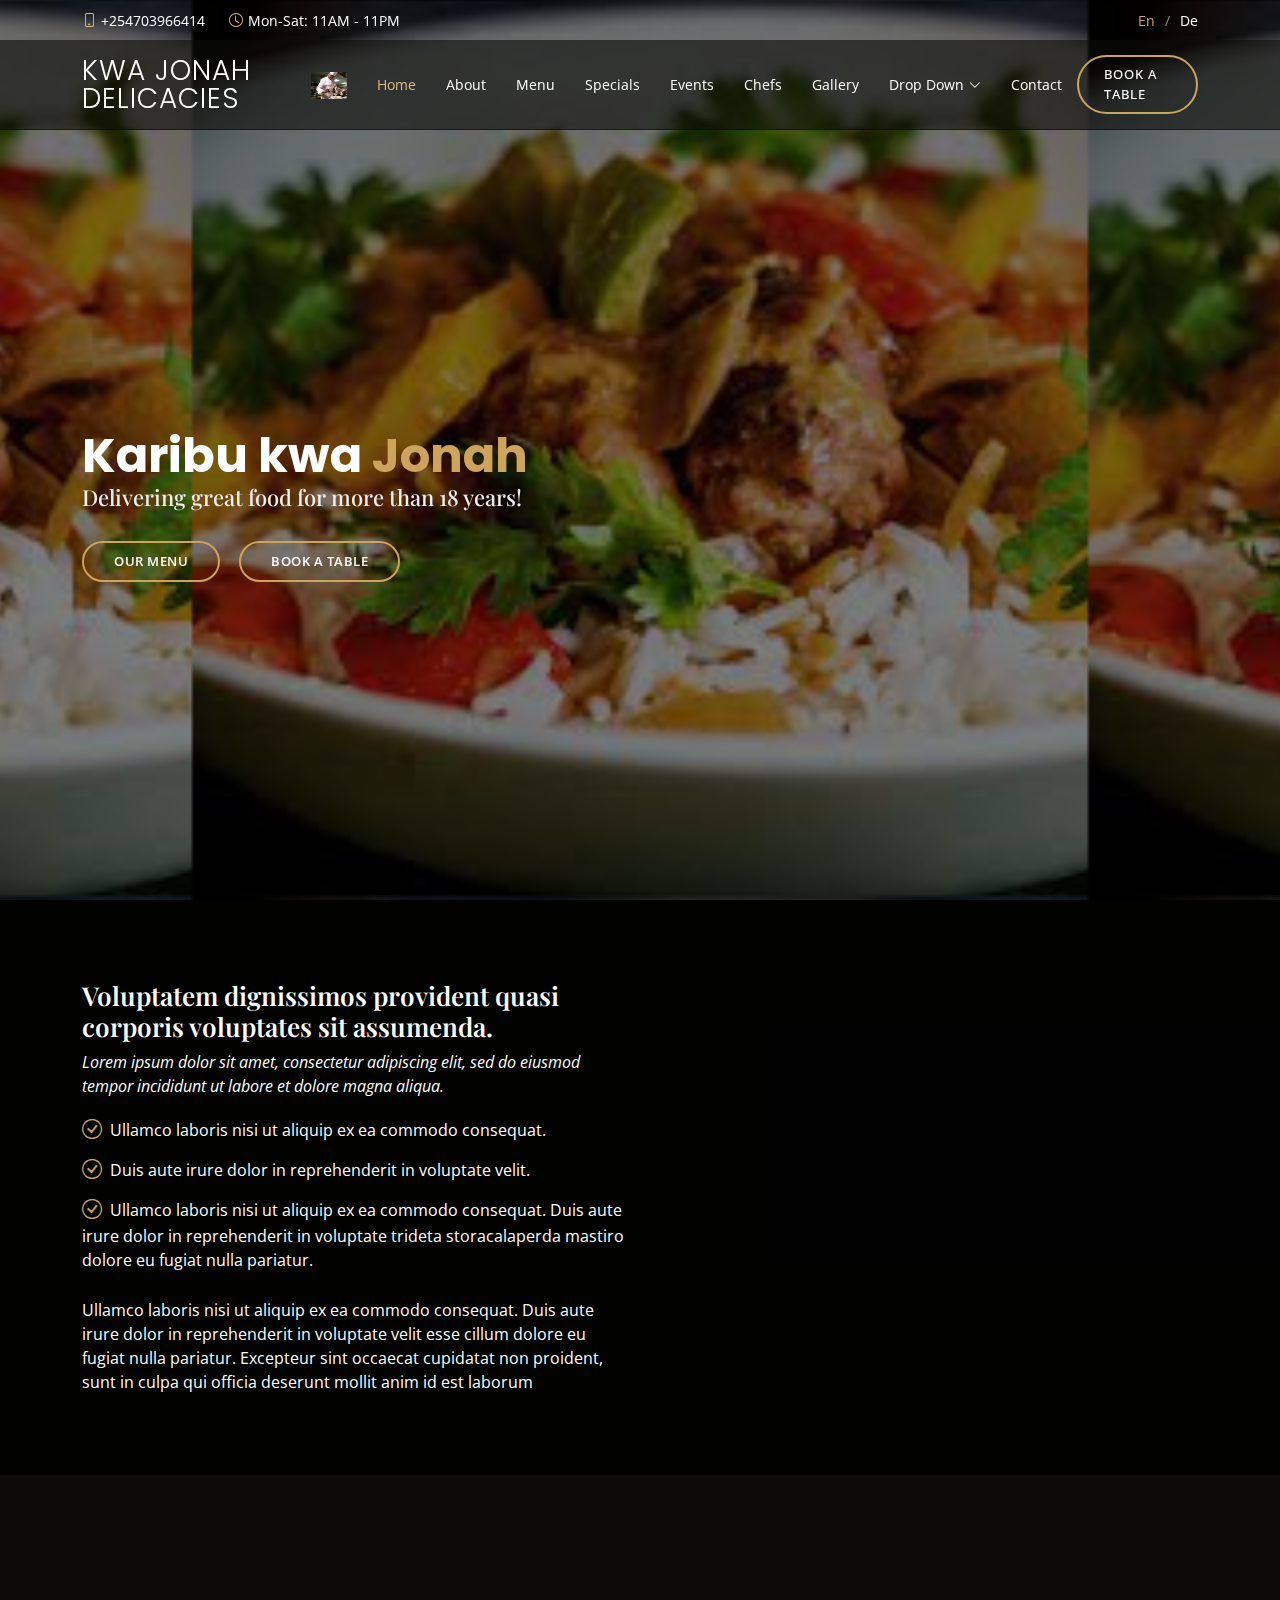
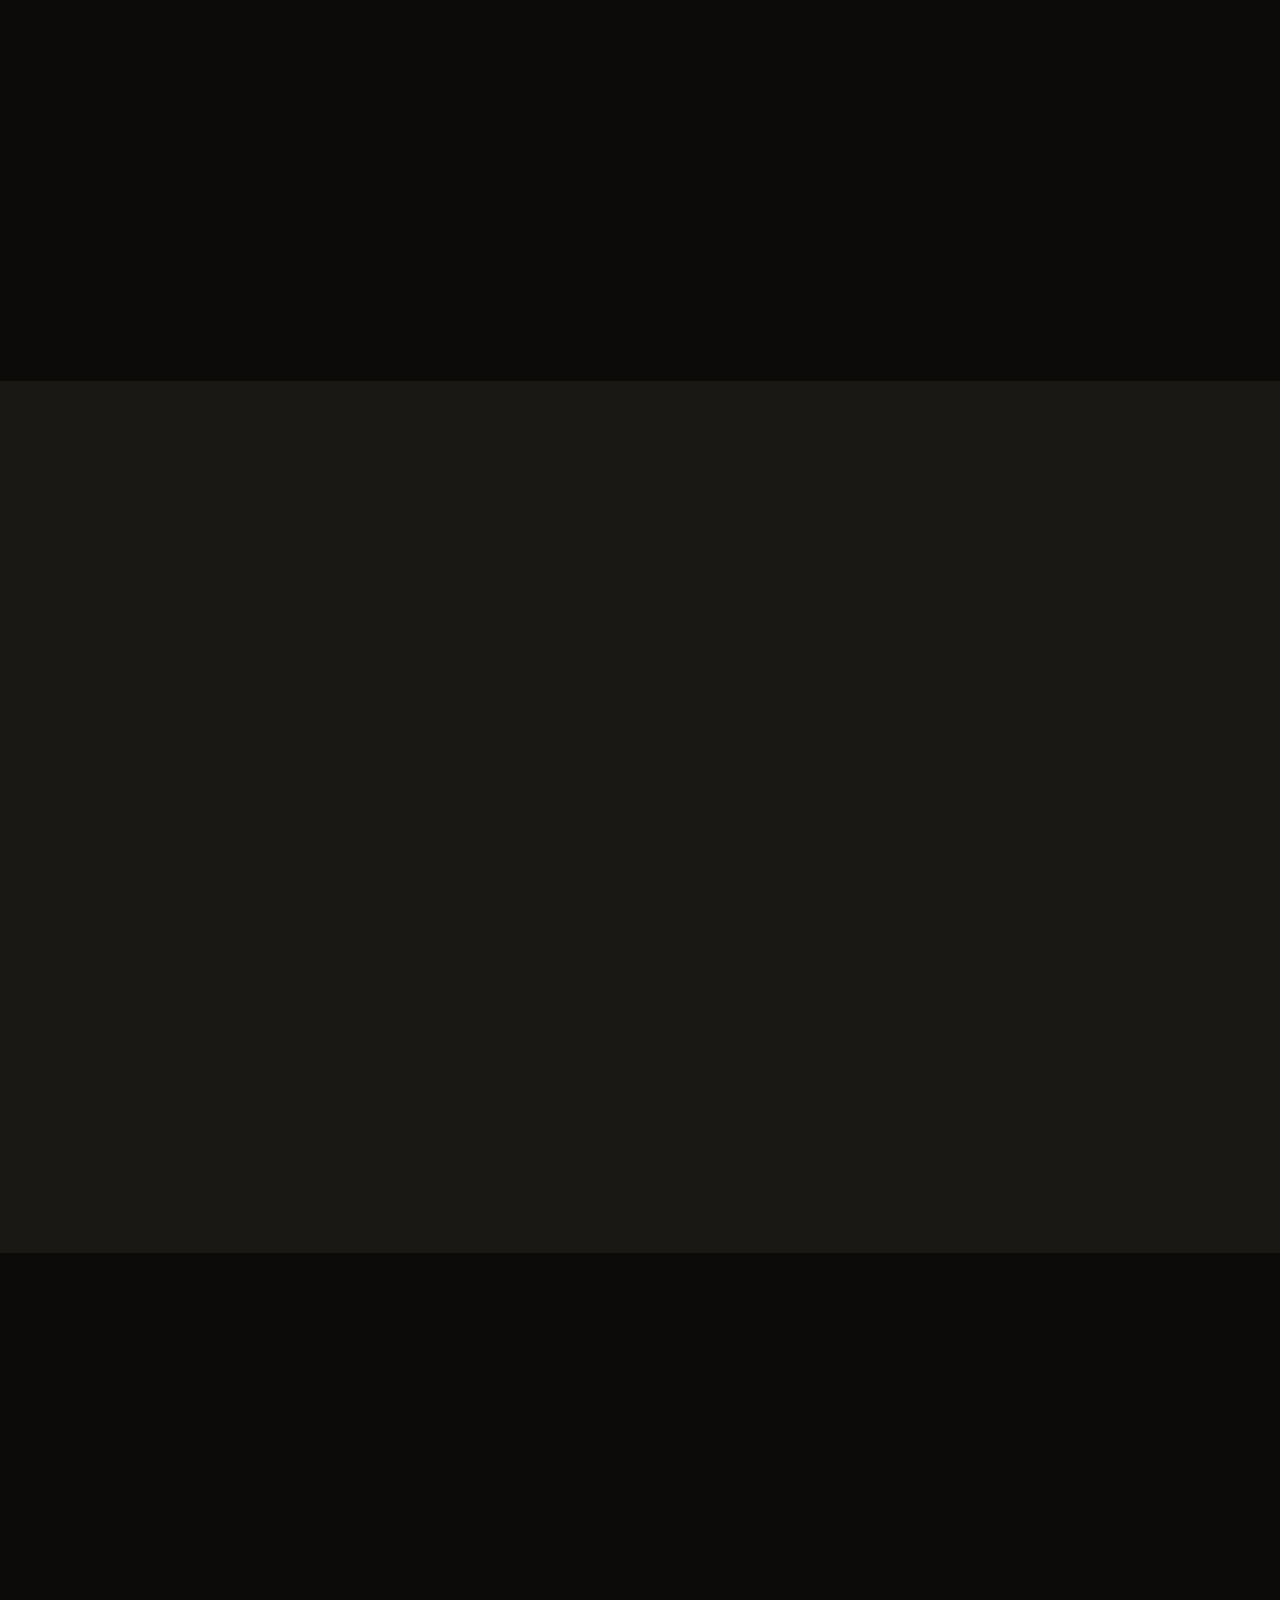
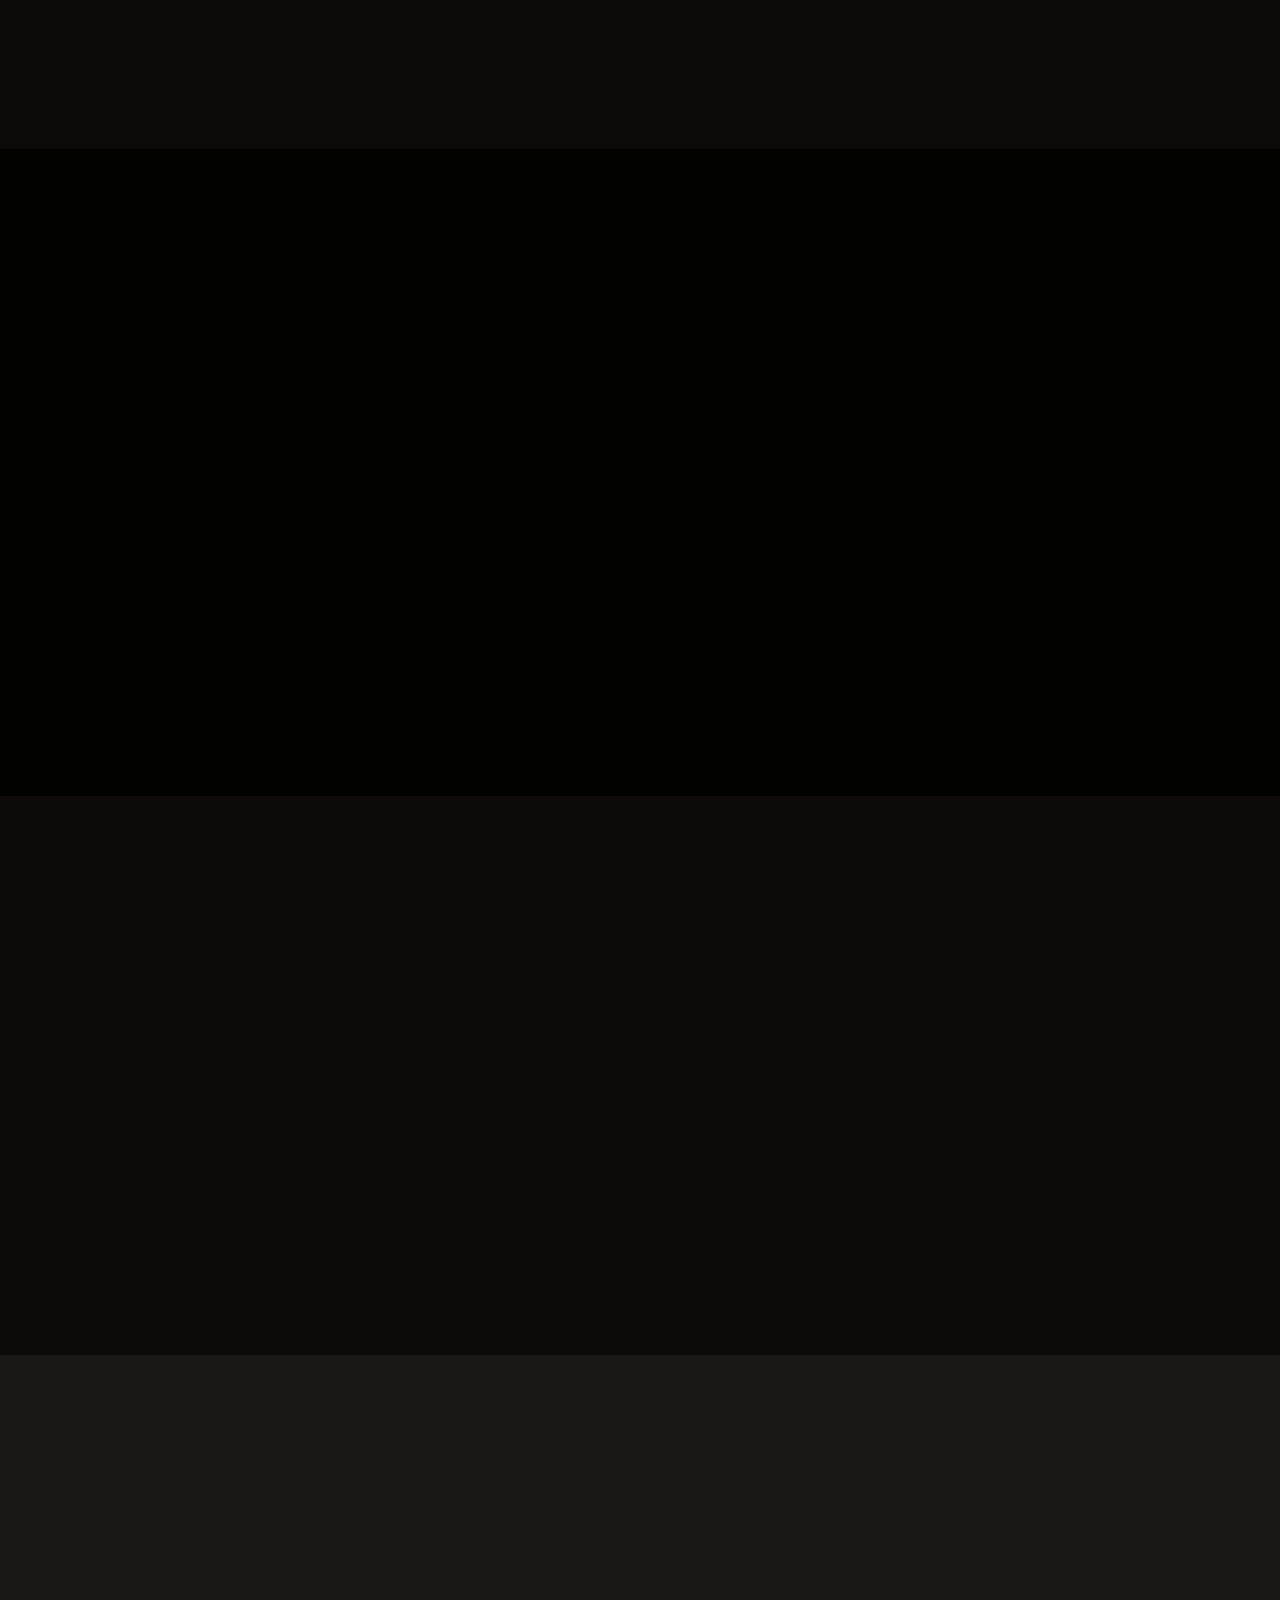
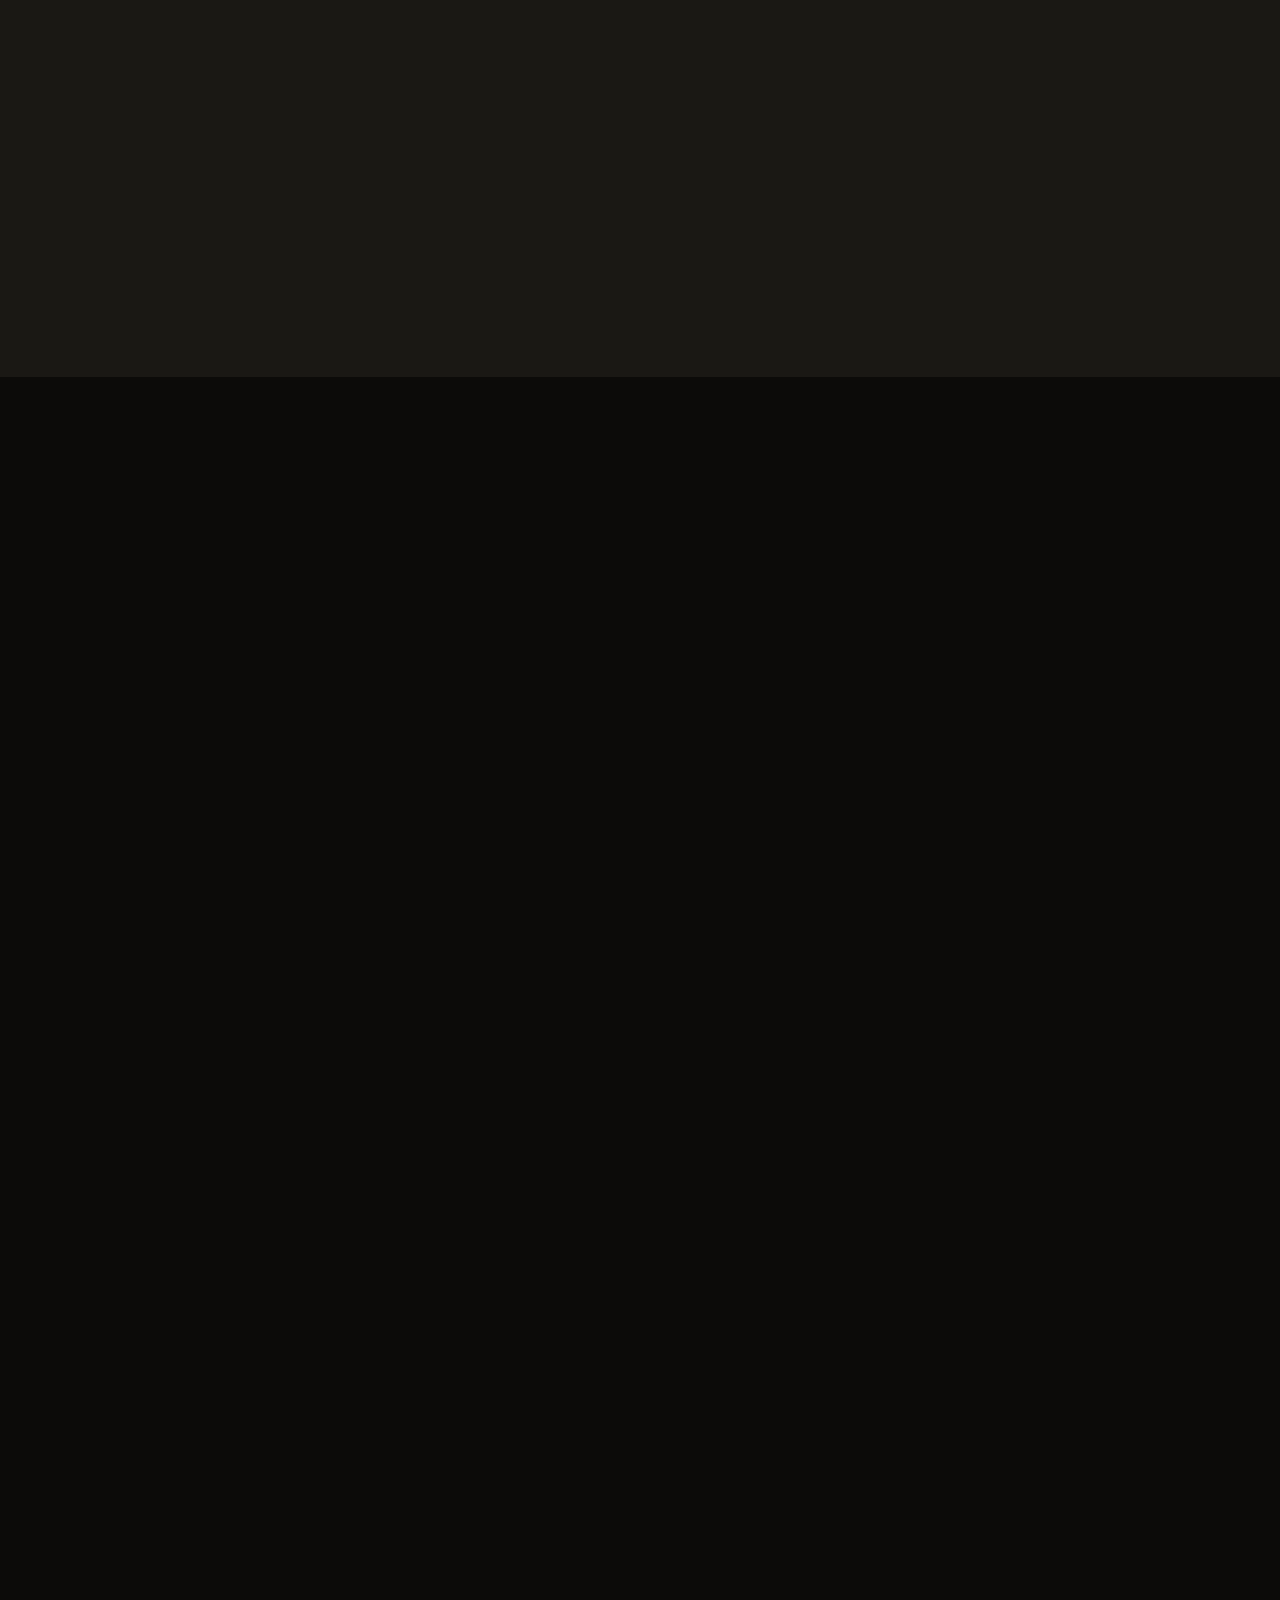
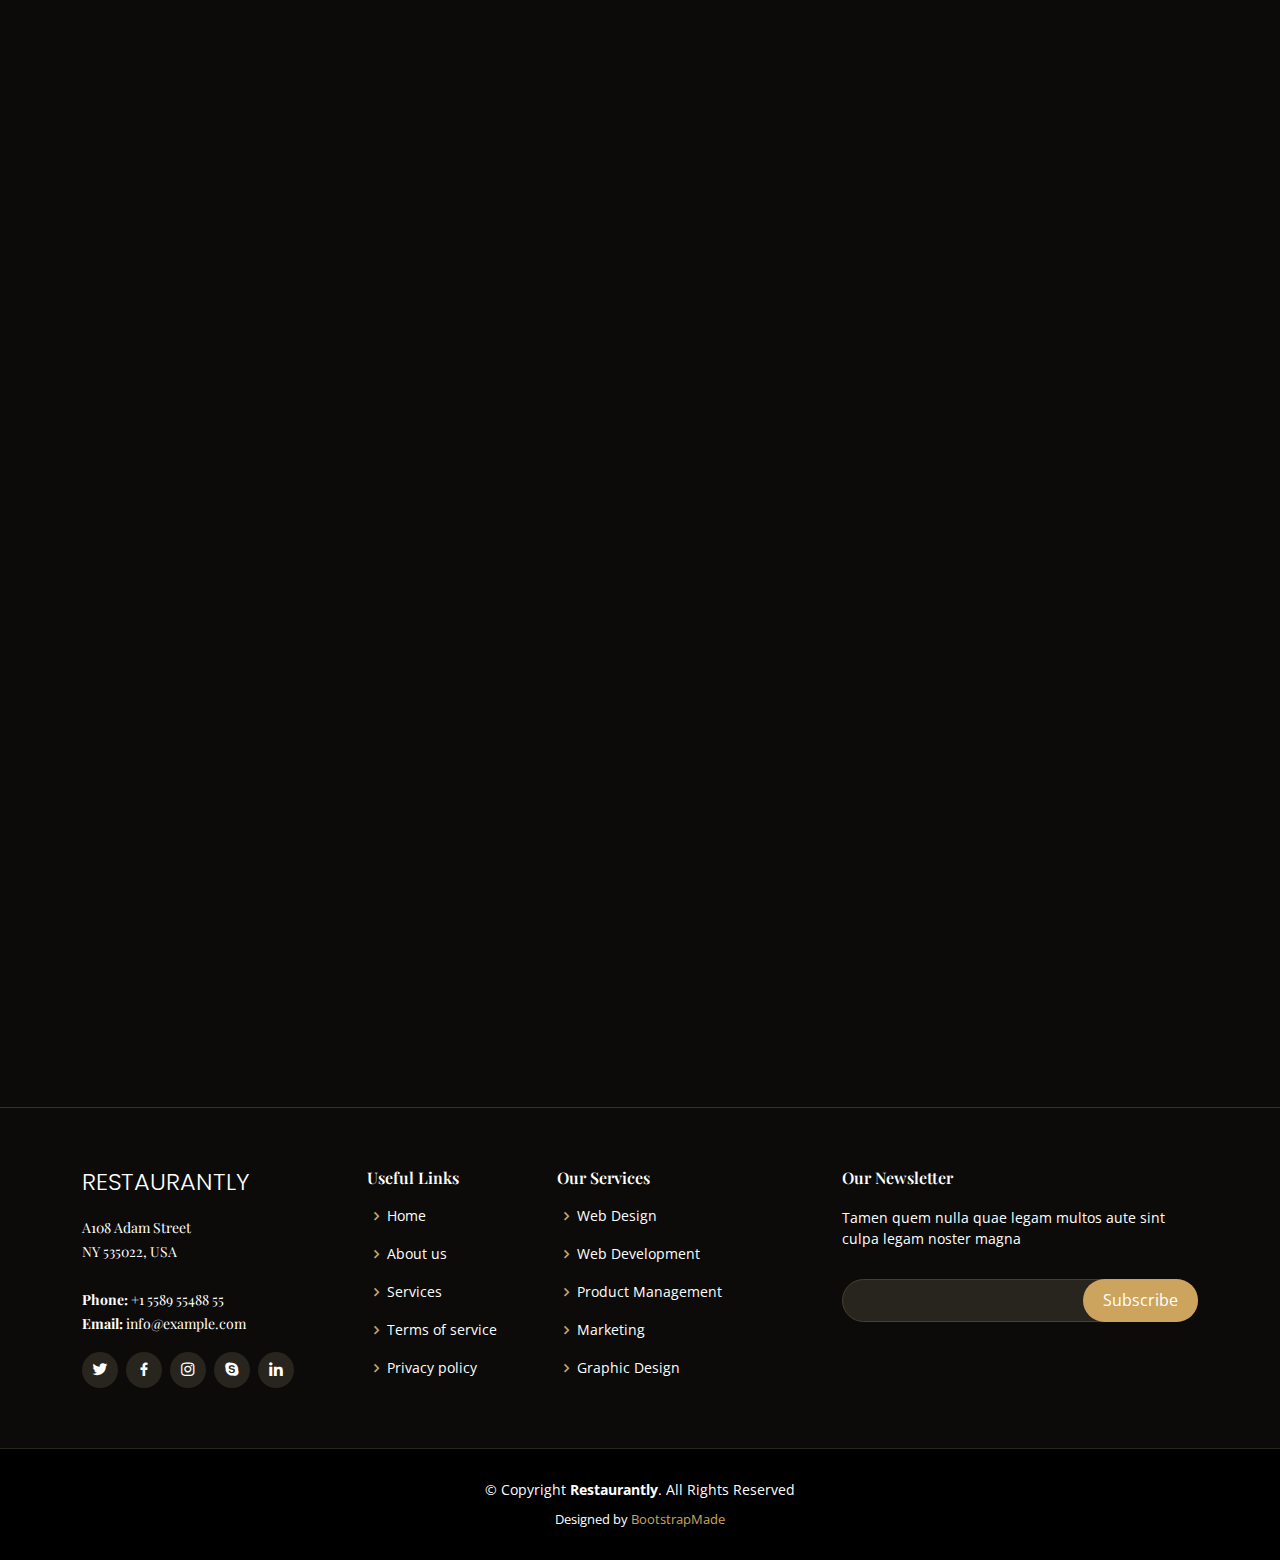
<file: template/index.html>
<!DOCTYPE html>
<html lang="en">

<head>
  <meta charset="utf-8">
  <meta content="width=device-width, initial-scale=1.0" name="viewport">

  <title>Kwa Jonah Delicacies</title>
  <meta content="" name="description">
  <meta content="" name="keywords">

  <!-- Favicons -->
  <link href="../Restaurantly/assets/img/favicon.png" rel="icon">
  <link href="../Restaurantly/assets/img/apple-touch-icon.png" rel="apple-touch-icon">

  <!-- Google Fonts -->
  <link href="https://fonts.googleapis.com/css?family=Open+Sans:300,300i,400,400i,600,600i,700,700i|Playfair+Display:ital,wght@0,400;0,500;0,600;0,700;1,400;1,500;1,600;1,700|Poppins:300,300i,400,400i,500,500i,600,600i,700,700i" rel="stylesheet">

  <!-- Vendor CSS Files -->
  <link href="../Restaurantly/assets/vendor/animate.css/animate.min.css" rel="stylesheet">
  <link href="../Restaurantly/assets/vendor/aos/aos.css" rel="stylesheet">
  <link href="../Restaurantly/assets/vendor/bootstrap/css/bootstrap.min.css" rel="stylesheet">
  <link href="../Restaurantly/assets/vendor/bootstrap-icons/bootstrap-icons.css" rel="stylesheet">
  <link href="../Restaurantly/assets/vendor/boxicons/css/boxicons.min.css" rel="stylesheet">
  <link href="../Restaurantly/assets/vendor/glightbox/css/glightbox.min.css" rel="stylesheet">
  <link href="../Restaurantly/assets/vendor/swiper/swiper-bundle.min.css" rel="stylesheet">

  <!-- Template Main CSS File -->
  <link href="../Restaurantly/assets/css/style.css" rel="stylesheet">

  <!-- =======================================================
  * Template Name: Restaurantly
  * Updated: Jun 15 2023 with Bootstrap v5.3.0
  * Template URL: https://bootstrapmade.com/restaurantly-restaurant-template/
  * Author: BootstrapMade.com
  * License: https://bootstrapmade.com/license/
  ======================================================== -->
</head>

<body>

  <!-- ======= Top Bar ======= -->
  <div id="topbar" class="d-flex align-items-center fixed-top">
    <div class="container d-flex justify-content-center justify-content-md-between">

      <div class="contact-info d-flex align-items-center">
        <i class="bi bi-phone d-flex align-items-center"><span>+254703966414</span></i>
        <i class="bi bi-clock d-flex align-items-center ms-4"><span> Mon-Sat: 11AM - 11PM</span></i>
      </div>

      <div class="languages d-none d-md-flex align-items-center">
        <ul>
          <li>En</li>
          <li><a href="#">De</a></li>
        </ul>
      </div>
    </div>
  </div>

  <!-- ======= Header ======= -->
  <header id="header" class="fixed-top d-flex align-items-cente">
    <div class="container-fluid container-xl d-flex align-items-center justify-content-lg-between">

      <h1 class="logo me-auto me-lg-0"><a href="index.html">Kwa Jonah Delicacies</a></h1>
      <!-- Uncomment below if you prefer to use an image logo -->
       <a href="index.html" class="logo me-auto me-lg-0"><img src="../Restaurantly/assets/img/chef-img1.jpg" alt="" class="img-fluid"></a>

      <nav id="navbar" class="navbar order-last order-lg-0">
        <ul>
          <li><a class="nav-link scrollto active" href="#hero">Home</a></li>
          <li><a class="nav-link scrollto" href="#about">About</a></li>
          <li><a class="nav-link scrollto" href="#menu">Menu</a></li>
          <li><a class="nav-link scrollto" href="#specials">Specials</a></li>
          <li><a class="nav-link scrollto" href="#events">Events</a></li>
          <li><a class="nav-link scrollto" href="#chefs">Chefs</a></li>
          <li><a class="nav-link scrollto" href="#gallery">Gallery</a></li>
          <li class="dropdown"><a href="#"><span>Drop Down</span> <i class="bi bi-chevron-down"></i></a>
            <ul>
              <li><a href="#">Drop Down 1</a></li>
              <li class="dropdown"><a href="#"><span>Deep Drop Down</span> <i class="bi bi-chevron-right"></i></a>
                <ul>
                  <li><a href="#">Deep Drop Down 1</a></li>
                  <li><a href="#">Deep Drop Down 2</a></li>
                  <li><a href="#">Deep Drop Down 3</a></li>
                  <li><a href="#">Deep Drop Down 4</a></li>
                  <li><a href="#">Deep Drop Down 5</a></li>
                </ul>
              </li>
              <li><a href="#">Drop Down 2</a></li>
              <li><a href="#">Drop Down 3</a></li>
              <li><a href="#">Drop Down 4</a></li>
            </ul>
          </li>
          <li><a class="nav-link scrollto" href="#contact">Contact</a></li>
        </ul>
        <i class="bi bi-list mobile-nav-toggle"></i>
      </nav><!-- .navbar -->
      <a href="#book-a-table" class="book-a-table-btn scrollto d-none d-lg-flex">Book a table</a>

    </div>
  </header><!-- End Header -->

  <!-- ======= Hero Section ======= -->
  <section id="hero" class="d-flex align-items-center">
    <div class="container position-relative text-center text-lg-start" data-aos="zoom-in" data-aos-delay="100">
      <div class="row">
        <div class="col-lg-8">
          <h1>Karibu kwa  <span>Jonah</span></h1><h2>Delivering great food for more than 18 years!</h2>

          <div class="btns">
            <a href="#menu" class="btn-menu animated fadeInUp scrollto">Our Menu</a>
            <a href="#book-a-table" class="btn-book animated fadeInUp scrollto">Book a Table</a>
          </div>
        </div>
        <div class="col-lg-4 d-flex align-items-center justify-content-center position-relative" data-aos="zoom-in" data-aos-delay="200">
          <a href= class="glightbox play-btn"></a>
        </div>

      </div>
    </div>
  </section><!-- End Hero -->

  <main id="main">

    <!-- ======= About Section ======= -->
    <section id="about" class="about">
      <div class="container" >

        <div class="row">
          <div class="col-lg-6 order-1 order-lg-2" data-aos="zoom-in" data-aos-delay="100">
            <div class="about-img">
              <img src=../Restaurantly/assets/img/chef-img1.jpg alt="">
            </div>
          </div>
          <div class="col-lg-6 pt-4 pt-lg-0 order-2 order-lg-1 content">
            <h3>Voluptatem dignissimos provident quasi corporis voluptates sit assumenda.</h3>
            <p class="fst-italic">
              Lorem ipsum dolor sit amet, consectetur adipiscing elit, sed do eiusmod tempor incididunt ut labore et dolore
              magna aliqua.
            </p>
            <ul>
              <li><i class="bi bi-check-circle"></i> Ullamco laboris nisi ut aliquip ex ea commodo consequat.</li>
              <li><i class="bi bi-check-circle"></i> Duis aute irure dolor in reprehenderit in voluptate velit.</li>
              <li><i class="bi bi-check-circle"></i> Ullamco laboris nisi ut aliquip ex ea commodo consequat. Duis aute irure dolor in reprehenderit in voluptate trideta storacalaperda mastiro dolore eu fugiat nulla pariatur.</li>
            </ul>
            <p>
              Ullamco laboris nisi ut aliquip ex ea commodo consequat. Duis aute irure dolor in reprehenderit in voluptate
              velit esse cillum dolore eu fugiat nulla pariatur. Excepteur sint occaecat cupidatat non proident, sunt in
              culpa qui officia deserunt mollit anim id est laborum
            </p>
          </div>
        </div>

      </div>
    </section><!-- End About Section -->

    <!-- ======= Why Us Section ======= -->
    <section id="why-us" class="why-us">
      <div class="container" data-aos="fade-up">

        <div class="section-title">
          <h2>Why Us</h2>
          <p>Why Choose Our Restaurant</p>
        </div>

        <div class="row">

          <div class="col-lg-4">
            <div class="box" data-aos="zoom-in" data-aos-delay="100">
              <span>01</span>
              <h4>Lorem Ipsum</h4>
              <p>Ulamco laboris nisi ut aliquip ex ea commodo consequat. Et consectetur ducimus vero placeat</p>
            </div>
          </div>

          <div class="col-lg-4 mt-4 mt-lg-0">
            <div class="box" data-aos="zoom-in" data-aos-delay="200">
              <span>02</span>
              <h4>Repellat Nihil</h4>
              <p>Dolorem est fugiat occaecati voluptate velit esse. Dicta veritatis dolor quod et vel dire leno para dest</p>
            </div>
          </div>

          <div class="col-lg-4 mt-4 mt-lg-0">
            <div class="box" data-aos="zoom-in" data-aos-delay="300">
              <span>03</span>
              <h4> Ad ad velit qui</h4>
              <p>Molestiae officiis omnis illo asperiores. Aut doloribus vitae sunt debitis quo vel nam quis</p>
            </div>
          </div>

        </div>

      </div>
    </section><!-- End Why Us Section -->

    <!-- ======= Menu Section ======= -->
    <section id="menu" class="menu section-bg">
      <div class="container" data-aos="fade-up">

        <div class="section-title">
          <h2>Menu</h2>
          <p>Check Our Tasty Menu</p>
        </div>

        <div class="row" data-aos="fade-up" data-aos-delay="100">
          <div class="col-lg-12 d-flex justify-content-center">
            <ul id="menu-flters">
              <li data-filter="*" class="filter-active">All</li>
              <li data-filter=".filter-starters">Starters</li>
              <li data-filter=".filter-salads">Salads</li>
              <li data-filter=".filter-specialty">Specialty</li>
            </ul>
          </div>
        </div>

        <div class="row menu-container" data-aos="fade-up" data-aos-delay="200">

          <div class="col-lg-6 menu-item filter-starters">
            <img src="../Restaurantly/assets/img/menu/lobster-bisque.jpg" class="menu-img" alt="">
            <div class="menu-content">
              <a href="#">Lobster Bisque</a><span>$5.95</span>
            </div>
            <div class="menu-ingredients">
              Lorem, deren, trataro, filede, nerada
            </div>
          </div>

          <div class="col-lg-6 menu-item filter-specialty">
            <img src="../Restaurantly/assets/img/menu/bread-barrel.jpg" class="menu-img" alt="">
            <div class="menu-content">
              <a href="#">Bread Barrel</a><span>$6.95</span>
            </div>
            <div class="menu-ingredients">
              Lorem, deren, trataro, filede, nerada
            </div>
          </div>

          <div class="col-lg-6 menu-item filter-starters">
            <img src="../Restaurantly/assets/img/menu/cake.jpg" class="menu-img" alt="">
            <div class="menu-content">
              <a href="#">Crab Cake</a><span>$7.95</span>
            </div>
            <div class="menu-ingredients">
              A delicate crab cake served on a toasted roll with lettuce and tartar sauce
            </div>
          </div>

          <div class="col-lg-6 menu-item filter-salads">
            <img src="../Restaurantly/assets/img/menu/caesar.jpg" class="menu-img" alt="">
            <div class="menu-content">
              <a href="#">Caesar Selections</a><span>$8.95</span>
            </div>
            <div class="menu-ingredients">
              Lorem, deren, trataro, filede, nerada
            </div>
          </div>

          <div class="col-lg-6 menu-item filter-specialty">
            <img src="../Restaurantly/assets/img/menu/tuscan-grilled.jpg" class="menu-img" alt="">
            <div class="menu-content">
              <a href="#">Tuscan Grilled</a><span>$9.95</span>
            </div>
            <div class="menu-ingredients">
              Grilled chicken with provolone, artichoke hearts, and roasted red pesto
            </div>
          </div>

          <div class="col-lg-6 menu-item filter-starters">
            <img src="../Restaurantly/assets/img/menu/mozzarella.jpg" class="menu-img" alt="">
            <div class="menu-content">
              <a href="#">Mozzarella Stick</a><span>$4.95</span>
            </div>
            <div class="menu-ingredients">
              Lorem, deren, trataro, filede, nerada
            </div>
          </div>

          <div class="col-lg-6 menu-item filter-salads">
            <img src="../Restaurantly/assets/img/menu/greek-salad.jpg" class="menu-img" alt="">
            <div class="menu-content">
              <a href="#">Greek Salad</a><span>$9.95</span>
            </div>
            <div class="menu-ingredients">
              Fresh spinach, crisp romaine, tomatoes, and Greek olives
            </div>
          </div>

          <div class="col-lg-6 menu-item filter-salads">
            <img src="../Restaurantly/assets/img/menu/spinach-salad.jpg" class="menu-img" alt="">
            <div class="menu-content">
              <a href="#">Spinach Salad</a><span>$9.95</span>
            </div>
            <div class="menu-ingredients">
              Fresh spinach with mushrooms, hard boiled egg, and warm bacon vinaigrette
            </div>
          </div>

          <div class="col-lg-6 menu-item filter-specialty">
            <img src="../Restaurantly/assets/img/menu/lobster-roll.jpg" class="menu-img" alt="">
            <div class="menu-content">
              <a href="#">Lobster Roll</a><span>$12.95</span>
            </div>
            <div class="menu-ingredients">
              Plump lobster meat, mayo and crisp lettuce on a toasted bulky roll
            </div>
          </div>

        </div>

      </div>
    </section><!-- End Menu Section -->

    <!-- ======= Specials Section ======= -->
    <section id="specials" class="specials">
      <div class="container" data-aos="fade-up">

        <div class="section-title">
          <h2>Specials</h2>
          <p>Check Our Specials</p>
        </div>

        <div class="row" data-aos="fade-up" data-aos-delay="100">
          <div class="col-lg-3">
            <ul class="nav nav-tabs flex-column">
              <li class="nav-item">
                <a class="nav-link active show" data-bs-toggle="tab" href="#tab-1">Modi sit est</a>
              </li>
              <li class="nav-item">
                <a class="nav-link" data-bs-toggle="tab" href="#tab-2">Unde praesentium sed</a>
              </li>
              <li class="nav-item">
                <a class="nav-link" data-bs-toggle="tab" href="#tab-3">Pariatur explicabo vel</a>
              </li>
              <li class="nav-item">
                <a class="nav-link" data-bs-toggle="tab" href="#tab-4">Nostrum qui quasi</a>
              </li>
              <li class="nav-item">
                <a class="nav-link" data-bs-toggle="tab" href="#tab-5">Iusto ut expedita aut</a>
              </li>
            </ul>
          </div>
          <div class="col-lg-9 mt-4 mt-lg-0">
            <div class="tab-content">
              <div class="tab-pane active show" id="tab-1">
                <div class="row">
                  <div class="col-lg-8 details order-2 order-lg-1">
                    <h3>Architecto ut aperiam autem id</h3>
                    <p class="fst-italic">Qui laudantium consequatur laborum sit qui ad sapiente dila parde sonata raqer a videna mareta paulona marka</p>
                    <p>Et nobis maiores eius. Voluptatibus ut enim blanditiis atque harum sint. Laborum eos ipsum ipsa odit magni. Incidunt hic ut molestiae aut qui. Est repellat minima eveniet eius et quis magni nihil. Consequatur dolorem quaerat quos qui similique accusamus nostrum rem vero</p>
                  </div>
                  <div class="col-lg-4 text-center order-1 order-lg-2">
                    <img src="../Restaurantly/assets/img/specials-1.png" alt="" class="img-fluid">
                  </div>
                </div>
              </div>
              <div class="tab-pane" id="tab-2">
                <div class="row">
                  <div class="col-lg-8 details order-2 order-lg-1">
                    <h3>Et blanditiis nemo veritatis excepturi</h3>
                    <p class="fst-italic">Qui laudantium consequatur laborum sit qui ad sapiente dila parde sonata raqer a videna mareta paulona marka</p>
                    <p>Ea ipsum voluptatem consequatur quis est. Illum error ullam omnis quia et reiciendis sunt sunt est. Non aliquid repellendus itaque accusamus eius et velit ipsa voluptates. Optio nesciunt eaque beatae accusamus lerode pakto madirna desera vafle de nideran pal</p>
                  </div>
                  <div class="col-lg-4 text-center order-1 order-lg-2">
                    <img src="../Restaurantly/assets/img/specials-2.png" alt="" class="img-fluid">
                  </div>
                </div>
              </div>
              <div class="tab-pane" id="tab-3">
                <div class="row">
                  <div class="col-lg-8 details order-2 order-lg-1">
                    <h3>Impedit facilis occaecati odio neque aperiam sit</h3>
                    <p class="fst-italic">Eos voluptatibus quo. Odio similique illum id quidem non enim fuga. Qui natus non sunt dicta dolor et. In asperiores velit quaerat perferendis aut</p>
                    <p>Iure officiis odit rerum. Harum sequi eum illum corrupti culpa veritatis quisquam. Neque necessitatibus illo rerum eum ut. Commodi ipsam minima molestiae sed laboriosam a iste odio. Earum odit nesciunt fugiat sit ullam. Soluta et harum voluptatem optio quae</p>
                  </div>
                  <div class="col-lg-4 text-center order-1 order-lg-2">
                    <img src="../Restaurantly/assets/img/specials-3.png" alt="" class="img-fluid">
                  </div>
                </div>
              </div>
              <div class="tab-pane" id="tab-4">
                <div class="row">
                  <div class="col-lg-8 details order-2 order-lg-1">
                    <h3>Fuga dolores inventore laboriosam ut est accusamus laboriosam dolore</h3>
                    <p class="fst-italic">Totam aperiam accusamus. Repellat consequuntur iure voluptas iure porro quis delectus</p>
                    <p>Eaque consequuntur consequuntur libero expedita in voluptas. Nostrum ipsam necessitatibus aliquam fugiat debitis quis velit. Eum ex maxime error in consequatur corporis atque. Eligendi asperiores sed qui veritatis aperiam quia a laborum inventore</p>
                  </div>
                  <div class="col-lg-4 text-center order-1 order-lg-2">
                    <img src="../Restaurantly/assets/img/specials-4.png" alt="" class="img-fluid">
                  </div>
                </div>
              </div>
              <div class="tab-pane" id="tab-5">
                <div class="row">
                  <div class="col-lg-8 details order-2 order-lg-1">
                    <h3>Est eveniet ipsam sindera pad rone matrelat sando reda</h3>
                    <p class="fst-italic">Omnis blanditiis saepe eos autem qui sunt debitis porro quia.</p>
                    <p>Exercitationem nostrum omnis. Ut reiciendis repudiandae minus. Omnis recusandae ut non quam ut quod eius qui. Ipsum quia odit vero atque qui quibusdam amet. Occaecati sed est sint aut vitae molestiae voluptate vel</p>
                  </div>
                  <div class="col-lg-4 text-center order-1 order-lg-2">
                    <img src="../Restaurantly/assets/img/specials-5.png" alt="" class="img-fluid">
                  </div>
                </div>
              </div>
            </div>
          </div>
        </div>

      </div>
    </section><!-- End Specials Section -->

    <!-- ======= Events Section ======= -->
    <section id="events" class="events">
      <div class="container" data-aos="fade-up">

        <div class="section-title">
          <h2>Events</h2>
          <p>Organize Your Events in our Restaurant</p>
        </div>

        <div class="events-slider swiper" data-aos="fade-up" data-aos-delay="100">
          <div class="swiper-wrapper">

            <div class="swiper-slide">
              <div class="row event-item">
                <div class="col-lg-6">
                  <img src="../Restaurantly/assets/img/event-birthday.jpg" class="img-fluid" alt="">
                </div>
                <div class="col-lg-6 pt-4 pt-lg-0 content">
                  <h3>Birthday Parties</h3>
                  <div class="price">
                    <p><span>$189</span></p>
                  </div>
                  <p class="fst-italic">
                    Lorem ipsum dolor sit amet, consectetur adipiscing elit, sed do eiusmod tempor incididunt ut labore et dolore
                    magna aliqua.
                  </p>
                  <ul>
                    <li><i class="bi bi-check-circled"></i> Ullamco laboris nisi ut aliquip ex ea commodo consequat.</li>
                    <li><i class="bi bi-check-circled"></i> Duis aute irure dolor in reprehenderit in voluptate velit.</li>
                    <li><i class="bi bi-check-circled"></i> Ullamco laboris nisi ut aliquip ex ea commodo consequat.</li>
                  </ul>
                  <p>
                    Ullamco laboris nisi ut aliquip ex ea commodo consequat. Duis aute irure dolor in reprehenderit in voluptate
                    velit esse cillum dolore eu fugiat nulla pariatur
                  </p>
                </div>
              </div>
            </div><!-- End testimonial item -->

            <div class="swiper-slide">
              <div class="row event-item">
                <div class="col-lg-6">
                  <img src="../Restaurantly/assets/img/event-private.jpg" class="img-fluid" alt="">
                </div>
                <div class="col-lg-6 pt-4 pt-lg-0 content">
                  <h3>Private Parties</h3>
                  <div class="price">
                    <p><span>$290</span></p>
                  </div>
                  <p class="fst-italic">
                    Lorem ipsum dolor sit amet, consectetur adipiscing elit, sed do eiusmod tempor incididunt ut labore et dolore
                    magna aliqua.
                  </p>
                  <ul>
                    <li><i class="bi bi-check-circled"></i> Ullamco laboris nisi ut aliquip ex ea commodo consequat.</li>
                    <li><i class="bi bi-check-circled"></i> Duis aute irure dolor in reprehenderit in voluptate velit.</li>
                    <li><i class="bi bi-check-circled"></i> Ullamco laboris nisi ut aliquip ex ea commodo consequat.</li>
                  </ul>
                  <p>
                    Ullamco laboris nisi ut aliquip ex ea commodo consequat. Duis aute irure dolor in reprehenderit in voluptate
                    velit esse cillum dolore eu fugiat nulla pariatur
                  </p>
                </div>
              </div>
            </div><!-- End testimonial item -->

            <div class="swiper-slide">
              <div class="row event-item">
                <div class="col-lg-6">
                  <img src="../Restaurantly/assets/img/event-custom.jpg" class="img-fluid" alt="">
                </div>
                <div class="col-lg-6 pt-4 pt-lg-0 content">
                  <h3>Custom Parties</h3>
                  <div class="price">
                    <p><span>$99</span></p>
                  </div>
                  <p class="fst-italic">
                    Lorem ipsum dolor sit amet, consectetur adipiscing elit, sed do eiusmod tempor incididunt ut labore et dolore
                    magna aliqua.
                  </p>
                  <ul>
                    <li><i class="bi bi-check-circled"></i> Ullamco laboris nisi ut aliquip ex ea commodo consequat.</li>
                    <li><i class="bi bi-check-circled"></i> Duis aute irure dolor in reprehenderit in voluptate velit.</li>
                    <li><i class="bi bi-check-circled"></i> Ullamco laboris nisi ut aliquip ex ea commodo consequat.</li>
                  </ul>
                  <p>
                    Ullamco laboris nisi ut aliquip ex ea commodo consequat. Duis aute irure dolor in reprehenderit in voluptate
                    velit esse cillum dolore eu fugiat nulla pariatur
                  </p>
                </div>
              </div>
            </div><!-- End testimonial item -->

          </div>
          <div class="swiper-pagination"></div>
        </div>

      </div>
    </section><!-- End Events Section -->

    <!-- ======= Book A Table Section ======= -->
    <section id="book-a-table" class="book-a-table">
      <div class="container" data-aos="fade-up">

        <div class="section-title">
          <h2>Reservation</h2>
          <p>Book a Table</p>
        </div>

        <form action="../Restaurantly/forms/book-a-table.php" method="post" role="form" class="php-email-form" data-aos="fade-up" data-aos-delay="100">
          <div class="row">
            <div class="col-lg-4 col-md-6 form-group">
              <input type="text" name="name" class="form-control" id="name" placeholder="Your Name" data-rule="minlen:4" data-msg="Please enter at least 4 chars">
              <div class="validate"></div>
            </div>
            <div class="col-lg-4 col-md-6 form-group mt-3 mt-md-0">
              <input type="email" class="form-control" name="email" id="email" placeholder="Your Email" data-rule="email" data-msg="Please enter a valid email">
              <div class="validate"></div>
            </div>
            <div class="col-lg-4 col-md-6 form-group mt-3 mt-md-0">
              <input type="text" class="form-control" name="phone" id="phone" placeholder="Your Phone" data-rule="minlen:4" data-msg="Please enter at least 4 chars">
              <div class="validate"></div>
            </div>
            <div class="col-lg-4 col-md-6 form-group mt-3">
              <input type="text" name="date" class="form-control" id="date" placeholder="Date" data-rule="minlen:4" data-msg="Please enter at least 4 chars">
              <div class="validate"></div>
            </div>
            <div class="col-lg-4 col-md-6 form-group mt-3">
              <input type="text" class="form-control" name="time" id="time" placeholder="Time" data-rule="minlen:4" data-msg="Please enter at least 4 chars">
              <div class="validate"></div>
            </div>
            <div class="col-lg-4 col-md-6 form-group mt-3">
              <input type="number" class="form-control" name="people" id="people" placeholder="# of people" data-rule="minlen:1" data-msg="Please enter at least 1 chars">
              <div class="validate"></div>
            </div>
          </div>
          <div class="form-group mt-3">
            <textarea class="form-control" name="message" rows="5" placeholder="Message"></textarea>
            <div class="validate"></div>
          </div>
          <div class="mb-3">
            <div class="loading">Loading</div>
            <div class="error-message"></div>
            <div class="sent-message">Your booking request was sent. We will call back or send an Email to confirm your reservation. Thank you!</div>
          </div>
          <div class="text-center"><button type="submit">Book a Table</button></div>
        </form>

      </div>
    </section><!-- End Book A Table Section -->

    <!-- ======= Testimonials Section ======= -->
    <section id="testimonials" class="testimonials section-bg">
      <div class="container" data-aos="fade-up">

        <div class="section-title">
          <h2>Testimonials</h2>
          <p>What they're saying about us</p>
        </div>

        <div class="testimonials-slider swiper" data-aos="fade-up" data-aos-delay="100">
          <div class="swiper-wrapper">

            <div class="swiper-slide">
              <div class="testimonial-item">
                <p>
                  <i class="bx bxs-quote-alt-left quote-icon-left"></i>
                  Proin iaculis purus consequat sem cure digni ssim donec porttitora entum suscipit rhoncus. Accusantium quam, ultricies eget id, aliquam eget nibh et. Maecen aliquam, risus at semper.
                  <i class="bx bxs-quote-alt-right quote-icon-right"></i>
                </p>
                <img src="../Restaurantly/assets/img/testimonials/testimonials-1.jpg" class="testimonial-img" alt="">
                <h3>Saul Goodman</h3>
                <h4>Ceo &amp; Founder</h4>
              </div>
            </div><!-- End testimonial item -->

            <div class="swiper-slide">
              <div class="testimonial-item">
                <p>
                  <i class="bx bxs-quote-alt-left quote-icon-left"></i>
                  Export tempor illum tamen malis malis eram quae irure esse labore quem cillum quid cillum eram malis quorum velit fore eram velit sunt aliqua noster fugiat irure amet legam anim culpa.
                  <i class="bx bxs-quote-alt-right quote-icon-right"></i>
                </p>
                <img src="../Restaurantly/assets/img/testimonials/testimonials-2.jpg" class="testimonial-img" alt="">
                <h3>Sara Wilsson</h3>
                <h4>Designer</h4>
              </div>
            </div><!-- End testimonial item -->

            <div class="swiper-slide">
              <div class="testimonial-item">
                <p>
                  <i class="bx bxs-quote-alt-left quote-icon-left"></i>
                  Enim nisi quem export duis labore cillum quae magna enim sint quorum nulla quem veniam duis minim tempor labore quem eram duis noster aute amet eram fore quis sint minim.
                  <i class="bx bxs-quote-alt-right quote-icon-right"></i>
                </p>
                <img src="../Restaurantly/assets/img/testimonials/testimonials-3.jpg" class="testimonial-img" alt="">
                <h3>Jena Karlis</h3>
                <h4>Store Owner</h4>
              </div>
            </div><!-- End testimonial item -->

            <div class="swiper-slide">
              <div class="testimonial-item">
                <p>
                  <i class="bx bxs-quote-alt-left quote-icon-left"></i>
                  Fugiat enim eram quae cillum dolore dolor amet nulla culpa multos export minim fugiat minim velit minim dolor enim duis veniam ipsum anim magna sunt elit fore quem dolore labore illum veniam.
                  <i class="bx bxs-quote-alt-right quote-icon-right"></i>
                </p>
                <img src="../Restaurantly/assets/img/testimonials/testimonials-4.jpg" class="testimonial-img" alt="">
                <h3>Matt Brandon</h3>
                <h4>Freelancer</h4>
              </div>
            </div><!-- End testimonial item -->

            <div class="swiper-slide">
              <div class="testimonial-item">
                <p>
                  <i class="bx bxs-quote-alt-left quote-icon-left"></i>
                  Quis quorum aliqua sint quem legam fore sunt eram irure aliqua veniam tempor noster veniam enim culpa labore duis sunt culpa nulla illum cillum fugiat legam esse veniam culpa fore nisi cillum quid.
                  <i class="bx bxs-quote-alt-right quote-icon-right"></i>
                </p>
                <img src="../Restaurantly/assets/img/testimonials/testimonials-5.jpg" class="testimonial-img" alt="">
                <h3>John Larson</h3>
                <h4>Entrepreneur</h4>
              </div>
            </div><!-- End testimonial item -->

          </div>
          <div class="swiper-pagination"></div>
        </div>

      </div>
    </section><!-- End Testimonials Section -->

    <!-- ======= Gallery Section ======= -->
    <section id="gallery" class="gallery">

      <div class="container" data-aos="fade-up">
        <div class="section-title">
          <h2>Gallery</h2>
          <p>Some photos from Our Restaurant</p>
        </div>
      </div>

      <div class="container-fluid" data-aos="fade-up" data-aos-delay="100">

        <div class="row g-0">

          <div class="col-lg-3 col-md-4">
            <div class="gallery-item">
              <a href="../Restaurantly/assets/img/gallery/gallery-1.jpg" class="gallery-lightbox" data-gall="gallery-item">
                <img src="../Restaurantly/assets/img/gallery/gallery-1.jpg" alt="" class="img-fluid">
              </a>
            </div>
          </div>

          <div class="col-lg-3 col-md-4">
            <div class="gallery-item">
              <a href="../Restaurantly/assets/img/gallery/gallery-2.jpg" class="gallery-lightbox" data-gall="gallery-item">
                <img src="../Restaurantly/assets/img/gallery/gallery-2.jpg" alt="" class="img-fluid">
              </a>
            </div>
          </div>

          <div class="col-lg-3 col-md-4">
            <div class="gallery-item">
              <a href="../Restaurantly/assets/img/gallery/gallery-3.jpg" class="gallery-lightbox" data-gall="gallery-item">
                <img src="../Restaurantly/assets/img/gallery/gallery-3.jpg" alt="" class="img-fluid">
              </a>
            </div>
          </div>

          <div class="col-lg-3 col-md-4">
            <div class="gallery-item">
              <a href="../Restaurantly/assets/img/gallery/gallery-4.jpg" class="gallery-lightbox" data-gall="gallery-item">
                <img src="../Restaurantly/assets/img/gallery/gallery-4.jpg" alt="" class="img-fluid">
              </a>
            </div>
          </div>

          <div class="col-lg-3 col-md-4">
            <div class="gallery-item">
              <a href="../Restaurantly/assets/img/gallery/gallery-5.jpg" class="gallery-lightbox" data-gall="gallery-item">
                <img src="../Restaurantly/assets/img/gallery/gallery-5.jpg" alt="" class="img-fluid">
              </a>
            </div>
          </div>

          <div class="col-lg-3 col-md-4">
            <div class="gallery-item">
              <a href="../Restaurantly/assets/img/gallery/gallery-6.jpg" class="gallery-lightbox" data-gall="gallery-item">
                <img src="../Restaurantly/assets/img/gallery/gallery-6.jpg" alt="" class="img-fluid">
              </a>
            </div>
          </div>

          <div class="col-lg-3 col-md-4">
            <div class="gallery-item">
              <a href="../Restaurantly/assets/img/gallery/gallery-7.jpg" class="gallery-lightbox" data-gall="gallery-item">
                <img src="../Restaurantly/assets/img/gallery/gallery-7.jpg" alt="" class="img-fluid">
              </a>
            </div>
          </div>

          <div class="col-lg-3 col-md-4">
            <div class="gallery-item">
              <a href="../Restaurantly/assets/img/gallery/gallery-8.jpg" class="gallery-lightbox" data-gall="gallery-item">
                <img src="../Restaurantly/assets/img/gallery/gallery-8.jpg" alt="" class="img-fluid">
              </a>
            </div>
          </div>

        </div>

      </div>
    </section><!-- End Gallery Section -->

    <!-- ======= Chefs Section ======= -->
    <section id="chefs" class="chefs">
      <div class="container" data-aos="fade-up">

        <div class="section-title">
          <h2>Chefs</h2>
          <p>Our Proffesional Chefs</p>
        </div>

        <div class="row">

          <div class="col-lg-4 col-md-6">
            <div class="member" data-aos="zoom-in" data-aos-delay="100">
              <img src="../Restaurantly/assets/img/chefs/chefs-1.jpg" class="img-fluid" alt="">
              <div class="member-info">
                <div class="member-info-content">
                  <h4>Walter White</h4>
                  <span>Master Chef</span>
                </div>
                <div class="social">
                  <a href=""><i class="bi bi-twitter"></i></a>
                  <a href=""><i class="bi bi-facebook"></i></a>
                  <a href=""><i class="bi bi-instagram"></i></a>
                  <a href=""><i class="bi bi-linkedin"></i></a>
                </div>
              </div>
            </div>
          </div>

          <div class="col-lg-4 col-md-6">
            <div class="member" data-aos="zoom-in" data-aos-delay="200">
              <img src="../Restaurantly/assets/img/chefs/chefs-2.jpg" class="img-fluid" alt="">
              <div class="member-info">
                <div class="member-info-content">
                  <h4>Sarah Jhonson</h4>
                  <span>Patissier</span>
                </div>
                <div class="social">
                  <a href=""><i class="bi bi-twitter"></i></a>
                  <a href=""><i class="bi bi-facebook"></i></a>
                  <a href=""><i class="bi bi-instagram"></i></a>
                  <a href=""><i class="bi bi-linkedin"></i></a>
                </div>
              </div>
            </div>
          </div>

          <div class="col-lg-4 col-md-6">
            <div class="member" data-aos="zoom-in" data-aos-delay="300">
              <img src="../Restaurantly/assets/img/chefs/chefs-3.jpg" class="img-fluid" alt="">
              <div class="member-info">
                <div class="member-info-content">
                  <h4>William Anderson</h4>
                  <span>Cook</span>
                </div>
                <div class="social">
                  <a href=""><i class="bi bi-twitter"></i></a>
                  <a href=""><i class="bi bi-facebook"></i></a>
                  <a href=""><i class="bi bi-instagram"></i></a>
                  <a href=""><i class="bi bi-linkedin"></i></a>
                </div>
              </div>
            </div>
          </div>

        </div>

      </div>
    </section><!-- End Chefs Section -->

    <!-- ======= Contact Section ======= -->
    <section id="contact" class="contact">
      <div class="container" data-aos="fade-up">

        <div class="section-title">
          <h2>Contact</h2>
          <p>Contact Us</p>
        </div>
      </div>

      <div data-aos="fade-up">
        <iframe style="border:0; width: 100%; height: 350px;" src="https://www.google.com/maps/embed?pb=!1m14!1m8!1m3!1d12097.433213460943!2d-74.0062269!3d40.7101282!3m2!1i1024!2i768!4f13.1!3m3!1m2!1s0x0%3A0xb89d1fe6bc499443!2sDowntown+Conference+Center!5e0!3m2!1smk!2sbg!4v1539943755621" frameborder="0" allowfullscreen></iframe>
      </div>

      <div class="container" data-aos="fade-up">

        <div class="row mt-5">

          <div class="col-lg-4">
            <div class="info">
              <div class="address">
                <i class="bi bi-geo-alt"></i>
                <h4>Location:</h4>
                <p>A108 Adam Street, New York, NY 535022</p>
              </div>

              <div class="open-hours">
                <i class="bi bi-clock"></i>
                <h4>Open Hours:</h4>
                <p>
                  Monday-Saturday:<br>
                  11:00 AM - 2300 PM
                </p>
              </div>

              <div class="email">
                <i class="bi bi-envelope"></i>
                <h4>Email:</h4>
                <p>info@example.com</p>
              </div>

              <div class="phone">
                <i class="bi bi-phone"></i>
                <h4>Call:</h4>
                <p>+1 5589 55488 55s</p>
              </div>

            </div>

          </div>

          <div class="col-lg-8 mt-5 mt-lg-0">

            <form action="../Restaurantly/forms/contact.php" method="post" role="form" class="php-email-form">
              <div class="row">
                <div class="col-md-6 form-group">
                  <input type="text" name="name" class="form-control" id="name" placeholder="Your Name" required>
                </div>
                <div class="col-md-6 form-group mt-3 mt-md-0">
                  <input type="email" class="form-control" name="email" id="email" placeholder="Your Email" required>
                </div>
              </div>
              <div class="form-group mt-3">
                <input type="text" class="form-control" name="subject" id="subject" placeholder="Subject" required>
              </div>
              <div class="form-group mt-3">
                <textarea class="form-control" name="message" rows="8" placeholder="Message" required></textarea>
              </div>
              <div class="my-3">
                <div class="loading">Loading</div>
                <div class="error-message"></div>
                <div class="sent-message">Your message has been sent. Thank you!</div>
              </div>
              <div class="text-center"><button type="submit">Send Message</button></div>
            </form>

          </div>

        </div>

      </div>
    </section><!-- End Contact Section -->

  </main><!-- End #main -->

  <!-- ======= Footer ======= -->
  <footer id="footer">
    <div class="footer-top">
      <div class="container">
        <div class="row">

          <div class="col-lg-3 col-md-6">
            <div class="footer-info">
              <h3>Restaurantly</h3>
              <p>
                A108 Adam Street <br>
                NY 535022, USA<br><br>
                <strong>Phone:</strong> +1 5589 55488 55<br>
                <strong>Email:</strong> info@example.com<br>
              </p>
              <div class="social-links mt-3">
                <a href="#" class="twitter"><i class="bx bxl-twitter"></i></a>
                <a href="#" class="facebook"><i class="bx bxl-facebook"></i></a>
                <a href="#" class="instagram"><i class="bx bxl-instagram"></i></a>
                <a href="#" class="google-plus"><i class="bx bxl-skype"></i></a>
                <a href="#" class="linkedin"><i class="bx bxl-linkedin"></i></a>
              </div>
            </div>
          </div>

          <div class="col-lg-2 col-md-6 footer-links">
            <h4>Useful Links</h4>
            <ul>
              <li><i class="bx bx-chevron-right"></i> <a href="#">Home</a></li>
              <li><i class="bx bx-chevron-right"></i> <a href="#">About us</a></li>
              <li><i class="bx bx-chevron-right"></i> <a href="#">Services</a></li>
              <li><i class="bx bx-chevron-right"></i> <a href="#">Terms of service</a></li>
              <li><i class="bx bx-chevron-right"></i> <a href="#">Privacy policy</a></li>
            </ul>
          </div>

          <div class="col-lg-3 col-md-6 footer-links">
            <h4>Our Services</h4>
            <ul>
              <li><i class="bx bx-chevron-right"></i> <a href="#">Web Design</a></li>
              <li><i class="bx bx-chevron-right"></i> <a href="#">Web Development</a></li>
              <li><i class="bx bx-chevron-right"></i> <a href="#">Product Management</a></li>
              <li><i class="bx bx-chevron-right"></i> <a href="#">Marketing</a></li>
              <li><i class="bx bx-chevron-right"></i> <a href="#">Graphic Design</a></li>
            </ul>
          </div>

          <div class="col-lg-4 col-md-6 footer-newsletter">
            <h4>Our Newsletter</h4>
            <p>Tamen quem nulla quae legam multos aute sint culpa legam noster magna</p>
            <form action="" method="post">
              <input type="email" name="email"><input type="submit" value="Subscribe">
            </form>

          </div>

        </div>
      </div>
    </div>

    <div class="container">
      <div class="copyright">
        &copy; Copyright <strong><span>Restaurantly</span></strong>. All Rights Reserved
      </div>
      <div class="credits">
        <!-- All the links in the footer should remain intact. -->
        <!-- You can delete the links only if you purchased the pro version. -->
        <!-- Licensing information: https://bootstrapmade.com/license/ -->
        <!-- Purchase the pro version with working PHP/AJAX contact form: https://bootstrapmade.com/restaurantly-restaurant-template/ -->
        Designed by <a href="https://bootstrapmade.com/">BootstrapMade</a>
      </div>
    </div>
  </footer><!-- End Footer -->

  <div id="preloader"></div>
  <a href="#" class="back-to-top d-flex align-items-center justify-content-center"><i class="bi bi-arrow-up-short"></i></a>

  <!-- Vendor JS Files -->
  <script src="../Restaurantly/assets/vendor/aos/aos.js"></script>
  <script src="../Restaurantly/assets/vendor/bootstrap/js/bootstrap.bundle.min.js"></script>
  <script src="../Restaurantly/assets/vendor/glightbox/js/glightbox.min.js"></script>
  <script src="../Restaurantly/assets/vendor/isotope-layout/isotope.pkgd.min.js"></script>
  <script src="../Restaurantly/assets/vendor/swiper/swiper-bundle.min.js"></script>
  <script src="../Restaurantly/assets/vendor/php-email-form/validate.js"></script>

  <!-- Template Main JS File -->
  <script src="../Restaurantly/assets/js/main.js"></script>

</body>

</html>
</file>
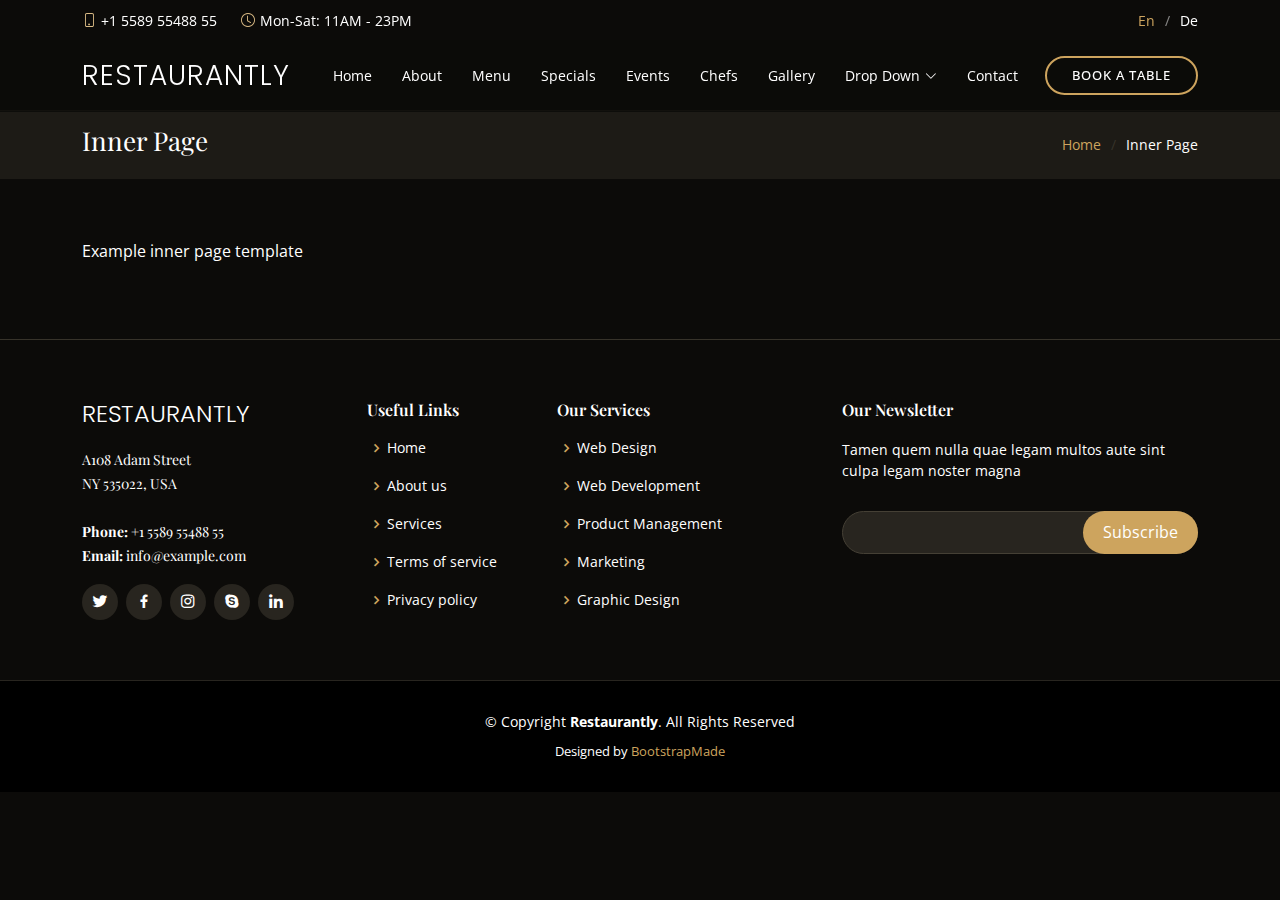
<file: Restaurantly/inner-page.html>
<!DOCTYPE html>
<html lang="en">

<head>
  <meta charset="utf-8">
  <meta content="width=device-width, initial-scale=1.0" name="viewport">

  <title>Restaurantly Bootstrap Template - Inner Page</title>
  <meta content="" name="description">
  <meta content="" name="keywords">

  <!-- Favicons -->
  <link href="assets/img/favicon.png" rel="icon">
  <link href="assets/img/apple-touch-icon.png" rel="apple-touch-icon">

  <!-- Google Fonts -->
  <link href="https://fonts.googleapis.com/css?family=Open+Sans:300,300i,400,400i,600,600i,700,700i|Playfair+Display:ital,wght@0,400;0,500;0,600;0,700;1,400;1,500;1,600;1,700|Poppins:300,300i,400,400i,500,500i,600,600i,700,700i" rel="stylesheet">

  <!-- Vendor CSS Files -->
  <link href="assets/vendor/animate.css/animate.min.css" rel="stylesheet">
  <link href="assets/vendor/aos/aos.css" rel="stylesheet">
  <link href="assets/vendor/bootstrap/css/bootstrap.min.css" rel="stylesheet">
  <link href="assets/vendor/bootstrap-icons/bootstrap-icons.css" rel="stylesheet">
  <link href="assets/vendor/boxicons/css/boxicons.min.css" rel="stylesheet">
  <link href="assets/vendor/glightbox/css/glightbox.min.css" rel="stylesheet">
  <link href="assets/vendor/swiper/swiper-bundle.min.css" rel="stylesheet">

  <!-- Template Main CSS File -->
  <link href="assets/css/style.css" rel="stylesheet">

  <!-- =======================================================
  * Template Name: Restaurantly
  * Updated: Jun 15 2023 with Bootstrap v5.3.0
  * Template URL: https://bootstrapmade.com/restaurantly-restaurant-template/
  * Author: BootstrapMade.com
  * License: https://bootstrapmade.com/license/
  ======================================================== -->
</head>

<body>

  <!-- ======= Top Bar ======= -->
  <div id="topbar" class="d-flex align-items-center fixed-top">
    <div class="container d-flex justify-content-center justify-content-md-between">

      <div class="contact-info d-flex align-items-center">
        <i class="bi bi-phone d-flex align-items-center"><span>+1 5589 55488 55</span></i>
        <i class="bi bi-clock d-flex align-items-center ms-4"><span> Mon-Sat: 11AM - 23PM</span></i>
      </div>

      <div class="languages d-none d-md-flex align-items-center">
        <ul>
          <li>En</li>
          <li><a href="#">De</a></li>
        </ul>
      </div>
    </div>
  </div>

  <!-- ======= Header ======= -->
  <header id="header" class="fixed-top d-flex align-items-cente">
    <div class="container-fluid container-xl d-flex align-items-center justify-content-lg-between">

      <h1 class="logo me-auto me-lg-0"><a href="../template/index.html">Restaurantly</a></h1>
      <!-- Uncomment below if you prefer to use an image logo -->
      <!-- <a href="index.html" class="logo me-auto me-lg-0"><img src="assets/img/logo.png" alt="" class="img-fluid"></a>-->

      <nav id="navbar" class="navbar order-last order-lg-0">
        <ul>
          <li><a class="nav-link scrollto " href="#hero">Home</a></li>
          <li><a class="nav-link scrollto" href="#about">About</a></li>
          <li><a class="nav-link scrollto" href="#menu">Menu</a></li>
          <li><a class="nav-link scrollto" href="#specials">Specials</a></li>
          <li><a class="nav-link scrollto" href="#events">Events</a></li>
          <li><a class="nav-link scrollto" href="#chefs">Chefs</a></li>
          <li><a class="nav-link scrollto" href="#gallery">Gallery</a></li>
          <li class="dropdown"><a href="#"><span>Drop Down</span> <i class="bi bi-chevron-down"></i></a>
            <ul>
              <li><a href="#">Drop Down 1</a></li>
              <li class="dropdown"><a href="#"><span>Deep Drop Down</span> <i class="bi bi-chevron-right"></i></a>
                <ul>
                  <li><a href="#">Deep Drop Down 1</a></li>
                  <li><a href="#">Deep Drop Down 2</a></li>
                  <li><a href="#">Deep Drop Down 3</a></li>
                  <li><a href="#">Deep Drop Down 4</a></li>
                  <li><a href="#">Deep Drop Down 5</a></li>
                </ul>
              </li>
              <li><a href="#">Drop Down 2</a></li>
              <li><a href="#">Drop Down 3</a></li>
              <li><a href="#">Drop Down 4</a></li>
            </ul>
          </li>
          <li><a class="nav-link scrollto" href="#contact">Contact</a></li>
        </ul>
        <i class="bi bi-list mobile-nav-toggle"></i>
      </nav><!-- .navbar -->
      <a href="#book-a-table" class="book-a-table-btn scrollto d-none d-lg-flex">Book a table</a>

    </div>
  </header><!-- End Header -->

  <main id="main">
    <section class="breadcrumbs">
      <div class="container">

        <div class="d-flex justify-content-between align-items-center">
          <h2>Inner Page</h2>
          <ol>
            <li><a href="../template/index.html">Home</a></li>
            <li>Inner Page</li>
          </ol>
        </div>

      </div>
    </section>

    <section class="inner-page">
      <div class="container">
        <p>
          Example inner page template
        </p>
      </div>
    </section>

  </main><!-- End #main -->

  <!-- ======= Footer ======= -->
  <footer id="footer">
    <div class="footer-top">
      <div class="container">
        <div class="row">

          <div class="col-lg-3 col-md-6">
            <div class="footer-info">
              <h3>Restaurantly</h3>
              <p>
                A108 Adam Street <br>
                NY 535022, USA<br><br>
                <strong>Phone:</strong> +1 5589 55488 55<br>
                <strong>Email:</strong> info@example.com<br>
              </p>
              <div class="social-links mt-3">
                <a href="#" class="twitter"><i class="bx bxl-twitter"></i></a>
                <a href="#" class="facebook"><i class="bx bxl-facebook"></i></a>
                <a href="#" class="instagram"><i class="bx bxl-instagram"></i></a>
                <a href="#" class="google-plus"><i class="bx bxl-skype"></i></a>
                <a href="#" class="linkedin"><i class="bx bxl-linkedin"></i></a>
              </div>
            </div>
          </div>

          <div class="col-lg-2 col-md-6 footer-links">
            <h4>Useful Links</h4>
            <ul>
              <li><i class="bx bx-chevron-right"></i> <a href="#">Home</a></li>
              <li><i class="bx bx-chevron-right"></i> <a href="#">About us</a></li>
              <li><i class="bx bx-chevron-right"></i> <a href="#">Services</a></li>
              <li><i class="bx bx-chevron-right"></i> <a href="#">Terms of service</a></li>
              <li><i class="bx bx-chevron-right"></i> <a href="#">Privacy policy</a></li>
            </ul>
          </div>

          <div class="col-lg-3 col-md-6 footer-links">
            <h4>Our Services</h4>
            <ul>
              <li><i class="bx bx-chevron-right"></i> <a href="#">Web Design</a></li>
              <li><i class="bx bx-chevron-right"></i> <a href="#">Web Development</a></li>
              <li><i class="bx bx-chevron-right"></i> <a href="#">Product Management</a></li>
              <li><i class="bx bx-chevron-right"></i> <a href="#">Marketing</a></li>
              <li><i class="bx bx-chevron-right"></i> <a href="#">Graphic Design</a></li>
            </ul>
          </div>

          <div class="col-lg-4 col-md-6 footer-newsletter">
            <h4>Our Newsletter</h4>
            <p>Tamen quem nulla quae legam multos aute sint culpa legam noster magna</p>
            <form action="" method="post">
              <input type="email" name="email"><input type="submit" value="Subscribe">
            </form>

          </div>

        </div>
      </div>
    </div>

    <div class="container">
      <div class="copyright">
        &copy; Copyright <strong><span>Restaurantly</span></strong>. All Rights Reserved
      </div>
      <div class="credits">
        <!-- All the links in the footer should remain intact. -->
        <!-- You can delete the links only if you purchased the pro version. -->
        <!-- Licensing information: https://bootstrapmade.com/license/ -->
        <!-- Purchase the pro version with working PHP/AJAX contact form: https://bootstrapmade.com/restaurantly-restaurant-template/ -->
        Designed by <a href="https://bootstrapmade.com/">BootstrapMade</a>
      </div>
    </div>
  </footer><!-- End Footer -->

  <div id="preloader"></div>
  <a href="#" class="back-to-top d-flex align-items-center justify-content-center"><i class="bi bi-arrow-up-short"></i></a>

  <!-- Vendor JS Files -->
  <script src="assets/vendor/aos/aos.js"></script>
  <script src="assets/vendor/bootstrap/js/bootstrap.bundle.min.js"></script>
  <script src="assets/vendor/glightbox/js/glightbox.min.js"></script>
  <script src="assets/vendor/isotope-layout/isotope.pkgd.min.js"></script>
  <script src="assets/vendor/swiper/swiper-bundle.min.js"></script>
  <script src="assets/vendor/php-email-form/validate.js"></script>

  <!-- Template Main JS File -->
  <script src="assets/js/main.js"></script>

</body>

</html>
</file>
<file: Restaurantly/assets/css/style.css>
/**
* Template Name: Restaurantly
* Updated: Jun 15 2023 with Bootstrap v5.3.0
* Template URL: https://bootstrapmade.com/restaurantly-restaurant-template/
* Author: BootstrapMade.com
* License: https://bootstrapmade.com/license/
*/

/*--------------------------------------------------------------
# General
--------------------------------------------------------------*/
body {
  font-family: "Open Sans", sans-serif;
  background: #0c0b09;
  color: #fff;
}

a {
  color: #cda45e;
  text-decoration: none;
}

a:hover {
  color: #d9ba85;
  text-decoration: none;
}

h1,
h2,
h3,
h4,
h5,
h6 {
  font-family: "Playfair Display", serif;
}

/*--------------------------------------------------------------
# Preloader
--------------------------------------------------------------*/
#preloader {
  position: fixed;
  top: 0;
  left: 0;
  right: 0;
  bottom: 0;
  z-index: 9999;
  overflow: hidden;
  background: #1a1814;
}

#preloader:before {
  content: "";
  position: fixed;
  top: calc(50% - 30px);
  left: calc(50% - 30px);
  border: 6px solid #1a1814;
  border-top-color: #cda45e;
  border-bottom-color: #cda45e;
  border-radius: 50%;
  width: 60px;
  height: 60px;
  animation: animate-preloader 1s linear infinite;
}

@keyframes animate-preloader {
  0% {
    transform: rotate(0deg);
  }

  100% {
    transform: rotate(360deg);
  }
}

/*--------------------------------------------------------------
# Back to top button
--------------------------------------------------------------*/
.back-to-top {
  position: fixed;
  visibility: hidden;
  opacity: 0;
  right: 15px;
  bottom: 15px;
  z-index: 996;
  width: 44px;
  height: 44px;
  border-radius: 50px;
  transition: all 0.4s;
  border: 2px solid #cda45e;
}

.back-to-top i {
  font-size: 28px;
  color: #cda45e;
  line-height: 0;
}

.back-to-top:hover {
  background: #cda45e;
  color: #1a1814;
}

.back-to-top:hover i {
  color: #444444;
}

.back-to-top.active {
  visibility: visible;
  opacity: 1;
}

/*--------------------------------------------------------------
# Disable aos animation delay on mobile devices
--------------------------------------------------------------*/
@media screen and (max-width: 768px) {
  [data-aos-delay] {
    transition-delay: 0 !important;
  }
}

/*--------------------------------------------------------------
# Top Bar
--------------------------------------------------------------*/
#topbar {
  height: 40px;
  font-size: 14px;
  transition: all 0.5s;
  z-index: 996;
}

#topbar.topbar-scrolled {
  top: -40px;
}

#topbar .contact-info i {
  font-style: normal;
  color: #d9ba85;
}

#topbar .contact-info i span {
  padding-left: 5px;
  color: #fff;
}

#topbar .languages ul {
  display: flex;
  flex-wrap: wrap;
  list-style: none;
  padding: 0;
  margin: 0;
  color: #cda45e;
}

#topbar .languages ul a {
  color: white;
}

#topbar .languages ul li+li {
  padding-left: 10px;
}

#topbar .languages ul li+li::before {
  display: inline-block;
  padding-right: 10px;
  color: rgba(255, 255, 255, 0.5);
  content: "/";
}

/*--------------------------------------------------------------
# Header
--------------------------------------------------------------*/
#header {
  background: rgba(12, 11, 9, 0.6);
  border-bottom: 1px solid rgba(12, 11, 9, 0.6);
  transition: all 0.5s;
  z-index: 997;
  padding: 15px 0;
  top: 40px;
}

#header.header-scrolled {
  top: 0;
  background: rgba(0, 0, 0, 0.85);
  border-bottom: 1px solid #37332a;
}

#header .logo {
  font-size: 28px;
  margin: 0;
  padding: 0;
  line-height: 1;
  font-weight: 300;
  letter-spacing: 1px;
  text-transform: uppercase;
  font-family: "Poppins", sans-serif;
}

#header .logo a {
  color: #fff;
}

#header .logo img {
  max-height: 40px;
}

/*--------------------------------------------------------------
# Book a table button Menu
--------------------------------------------------------------*/
.book-a-table-btn {
  margin: 0 0 0 15px;
  border: 2px solid #cda45e;
  color: #fff;
  border-radius: 50px;
  padding: 8px 25px;
  text-transform: uppercase;
  font-size: 13px;
  font-weight: 500;
  letter-spacing: 1px;
  transition: 0.3s;
}

.book-a-table-btn:hover {
  background: #cda45e;
  color: #fff;
}

@media (max-width: 992px) {
  .book-a-table-btn {
    margin: 0 15px 0 0;
    padding: 8px 20px;
  }
}

/*--------------------------------------------------------------
# Navigation Menu
--------------------------------------------------------------*/
/**
* Desktop Navigation 
*/
.navbar {
  padding: 0;
}

.navbar ul {
  margin: 0;
  padding: 0;
  display: flex;
  list-style: none;
  align-items: center;
}

.navbar li {
  position: relative;
}

.navbar a,
.navbar a:focus {
  display: flex;
  align-items: center;
  justify-content: space-between;
  padding: 10px 0 10px 30px;
  color: #fff;
  white-space: nowrap;
  transition: 0.3s;
  font-size: 14px;
}

.navbar a i,
.navbar a:focus i {
  font-size: 12px;
  line-height: 0;
  margin-left: 5px;
}

.navbar a:hover,
.navbar .active,
.navbar .active:focus,
.navbar li:hover>a {
  color: #d9ba85;
}

.navbar .dropdown ul {
  display: block;
  position: absolute;
  left: 14px;
  top: calc(100% + 30px);
  margin: 0;
  padding: 10px 0;
  z-index: 99;
  opacity: 0;
  visibility: hidden;
  background: #fff;
  box-shadow: 0px 0px 30px rgba(127, 137, 161, 0.25);
  transition: 0.3s;
  border-radius: 4px;
}

.navbar .dropdown ul li {
  min-width: 200px;
}

.navbar .dropdown ul a {
  padding: 10px 20px;
  color: #444444;
}

.navbar .dropdown ul a i {
  font-size: 12px;
}

.navbar .dropdown ul a:hover,
.navbar .dropdown ul .active:hover,
.navbar .dropdown ul li:hover>a {
  color: #cda45e;
}

.navbar .dropdown:hover>ul {
  opacity: 1;
  top: 100%;
  visibility: visible;
}

.navbar .dropdown .dropdown ul {
  top: 0;
  left: calc(100% - 30px);
  visibility: hidden;
}

.navbar .dropdown .dropdown:hover>ul {
  opacity: 1;
  top: 0;
  left: 100%;
  visibility: visible;
}

@media (max-width: 1366px) {
  .navbar .dropdown .dropdown ul {
    left: -90%;
  }

  .navbar .dropdown .dropdown:hover>ul {
    left: -100%;
  }
}

/**
* Mobile Navigation 
*/
.mobile-nav-toggle {
  color: #fff;
  font-size: 28px;
  cursor: pointer;
  display: none;
  line-height: 0;
  transition: 0.5s;
}

@media (max-width: 991px) {
  .mobile-nav-toggle {
    display: block;
  }

  .navbar ul {
    display: none;
  }
}

.navbar-mobile {
  position: fixed;
  overflow: hidden;
  top: 0;
  right: 0;
  left: 0;
  bottom: 0;
  background: rgba(0, 0, 0, 0.9);
  transition: 0.3s;
  z-index: 999;
}

.navbar-mobile .mobile-nav-toggle {
  position: absolute;
  top: 15px;
  right: 15px;
}

.navbar-mobile ul {
  display: block;
  position: absolute;
  top: 55px;
  right: 15px;
  bottom: 15px;
  left: 15px;
  padding: 10px 0;
  border-radius: 6px;
  background-color: #fff;
  overflow-y: auto;
  transition: 0.3s;
}

.navbar-mobile a,
.navbar-mobile a:focus {
  padding: 10px 20px;
  font-size: 15px;
  color: #1a1814;
}

.navbar-mobile a:hover,
.navbar-mobile .active,
.navbar-mobile li:hover>a {
  color: #cda45e;
}

.navbar-mobile .getstarted,
.navbar-mobile .getstarted:focus {
  margin: 15px;
}

.navbar-mobile .dropdown ul {
  position: static;
  display: none;
  margin: 10px 20px;
  padding: 10px 0;
  z-index: 99;
  opacity: 1;
  visibility: visible;
  background: #fff;
  box-shadow: 0px 0px 30px rgba(127, 137, 161, 0.25);
}

.navbar-mobile .dropdown ul li {
  min-width: 200px;
}

.navbar-mobile .dropdown ul a {
  padding: 10px 20px;
}

.navbar-mobile .dropdown ul a i {
  font-size: 12px;
}

.navbar-mobile .dropdown ul a:hover,
.navbar-mobile .dropdown ul .active:hover,
.navbar-mobile .dropdown ul li:hover>a {
  color: #cda45e;
}

.navbar-mobile .dropdown>.dropdown-active {
  display: block;
}

/*--------------------------------------------------------------
# Hero Section
--------------------------------------------------------------*/
#hero {
  width: 100%;
  height: 100vh;
  background: url("[data-uri]") top center;
  background-size: 70%;
  position: relative;
  padding: 0;
}

#hero:before {
  content: "";
  background: rgba(0, 0, 0, 0.5);
  position: absolute;
  bottom: 0;
  top: 0;
  left: 0;
  right: 0;
}

#hero .container {
  padding-top: 110px;
}

@media (max-width: 992px) {
  #hero .container {
    padding-top: 98px;
  }
}

#hero h1 {
  margin: 0;
  font-size: 48px;
  font-weight: 700;
  line-height: 56px;
  color: #fff;
  font-family: "Poppins", sans-serif;
}

#hero h1 span {
  color: #cda45e;
}

#hero h2 {
  color: #eee;
  margin-bottom: 10px 0 0 0;
  font-size: 22px;
}

#hero .btns {
  margin-top: 30px;
}

#hero .btn-menu,
#hero .btn-book {
  font-weight: 600;
  font-size: 13px;
  letter-spacing: 0.5px;
  text-transform: uppercase;
  display: inline-block;
  padding: 12px 30px;
  border-radius: 50px;
  transition: 0.3s;
  line-height: 1;
  color: white;
  border: 2px solid #cda45e;
}

#hero .btn-menu:hover,
#hero .btn-book:hover {
  background: #cda45e;
  color: #fff;
}

#hero .btn-book {
  margin-left: 15px;
}

#hero .play-btn {
  width: 94px;
  height: 94px;
  background: radial-gradient(#cda45e 50%, rgba(205, 164, 94, 0.4) 52%);
  border-radius: 50%;
  display: block;
  position: relative;
  overflow: hidden;
}

#hero .play-btn::after {
  content: "";
  position: absolute;
  left: 50%;
  top: 50%;
  transform: translateX(-40%) translateY(-50%);
  width: 0;
  height: 0;
  border-top: 10px solid transparent;
  border-bottom: 10px solid transparent;
  border-left: 15px solid #fff;
  z-index: 100;
  transition: all 400ms cubic-bezier(0.55, 0.055, 0.675, 0.19);
}

#hero .play-btn::before {
  content: "";
  position: absolute;
  width: 120px;
  height: 120px;
  animation-delay: 0s;
  animation: pulsate-btn 2s;
  animation-direction: forwards;
  animation-iteration-count: infinite;
  animation-timing-function: steps;
  opacity: 1;
  border-radius: 50%;
  border: 5px solid rgba(205, 164, 94, 0.7);
  top: -15%;
  left: -15%;
  background: rgba(198, 16, 0, 0);
}

#hero .play-btn:hover::after {
  border-left: 15px solid #cda45e;
  transform: scale(20);
}

#hero .play-btn:hover::before {
  content: "";
  position: absolute;
  left: 50%;
  top: 50%;
  transform: translateX(-40%) translateY(-50%);
  width: 0;
  height: 0;
  border: none;
  border-top: 10px solid transparent;
  border-bottom: 10px solid transparent;
  border-left: 15px solid #fff;
  z-index: 200;
  animation: none;
  border-radius: 0;
}

@media (min-width: 1024px) {
  #hero {
    background-attachment: fixed;
  }
}

@media (max-width: 992px) {
  #hero .play-btn {
    margin-top: 30px;
  }
}

@media (max-height: 500px) {
  #hero {
    height: auto;
  }

  #hero .container {
    padding-top: 130px;
    padding-bottom: 60px;
  }
}

@media (max-width: 768px) {
  #hero h1 {
    font-size: 28px;
    line-height: 36px;
  }

  #hero h2 {
    font-size: 18px;
    line-height: 24px;
  }
}

@keyframes pulsate-btn {
  0% {
    transform: scale(0.6, 0.6);
    opacity: 1;
  }

  100% {
    transform: scale(1, 1);
    opacity: 0;
  }
}

/*--------------------------------------------------------------
# Sections General
--------------------------------------------------------------*/
section {
  padding: 60px 0;
  overflow: hidden;
}

.section-bg {
  background-color: #1a1814;
}

.section-title {
  padding-bottom: 40px;
}

.section-title h2 {
  font-size: 14px;
  font-weight: 500;
  padding: 0;
  line-height: 1px;
  margin: 0 0 5px 0;
  letter-spacing: 2px;
  text-transform: uppercase;
  color: #aaaaaa;
  font-family: "Poppins", sans-serif;
}

.section-title h2::after {
  content: "";
  width: 120px;
  height: 1px;
  display: inline-block;
  background: rgba(255, 255, 255, 0.2);
  margin: 4px 10px;
}

.section-title p {
  margin: 0;
  margin: 0;
  font-size: 36px;
  font-weight: 700;
  font-family: "Playfair Display", serif;
  color: #cda45e;
}

/*--------------------------------------------------------------
# About
--------------------------------------------------------------*/
.breadcrumbs {
  padding: 15px 0;
  background: #1d1b16;
  margin-top: 110px;
}

@media (max-width: 992px) {
  .breadcrumbs {
    margin-top: 98px;
  }
}

.breadcrumbs h2 {
  font-size: 26px;
  font-weight: 300;
}

.breadcrumbs ol {
  display: flex;
  flex-wrap: wrap;
  list-style: none;
  padding: 0;
  margin: 0;
  font-size: 14px;
}

.breadcrumbs ol li+li {
  padding-left: 10px;
}

.breadcrumbs ol li+li::before {
  display: inline-block;
  padding-right: 10px;
  color: #37332a;
  content: "/";
}

@media (max-width: 768px) {
  .breadcrumbs .d-flex {
    display: block !important;
  }

  .breadcrumbs ol {
    display: block;
  }

  .breadcrumbs ol li {
    display: inline-block;
  }
}

/*--------------------------------------------------------------
# About
--------------------------------------------------------------*/
.about {
  background: url("[data-uri]") center center;
  background-size: cover;
  position: relative;
  padding: 80px 0;
}

.about:before {
  content: "";
  background: rgba(0, 0, 0, 0.8);
  position: absolute;
  bottom: 0;
  top: 0;
  left: 0;
  right: 0;
}

.about .about-img {
  position: relative;
  transition: 0.5s;
}

.about .about-img img {
  width: 100%;
  border: 4px solid rgba(255, 255, 255, 0.2);
  position: relative;
}

.about .about-img::before {
  position: absolute;
  left: 20px;
  top: 20px;
  width: 60px;
  height: 60px;
  z-index: 1;
  content: "";
  border-left: 5px solid #cda45e;
  border-top: 5px solid #cda45e;
  transition: 0.5s;
}



.about .about-img:hover {
  transform: scale(1.03);
}

.about .about-img:hover::before {
  left: 10px;
  top: 10px;
}

.about .about-img:hover::after {
  right: 10px;
  bottom: 10px;
}

.about .content {
  position: relative;
}

.about .content h3 {
  font-weight: 600;
  font-size: 26px;
}

.about .content ul {
  list-style: none;
  padding: 0;
}

.about .content ul li {
  padding-bottom: 10px;
}

.about .content ul i {
  font-size: 20px;
  padding-right: 4px;
  color: #cda45e;
}

.about .content p:last-child {
  margin-bottom: 0;
}

@media (min-width: 1024px) {
  .about {
    background-attachment: fixed;
  }
}

/*--------------------------------------------------------------
# Why Us
--------------------------------------------------------------*/
.why-us .box {
  padding: 50px 30px;
  box-shadow: 0px 2px 15px rgba(0, 0, 0, 0.1);
  transition: all ease-in-out 0.3s;
  background: #1a1814;
}

.why-us .box span {
  display: block;
  font-size: 28px;
  font-weight: 700;
  color: #cda45e;
}

.why-us .box h4 {
  font-size: 24px;
  font-weight: 600;
  padding: 0;
  margin: 20px 0;
  color: rgba(255, 255, 255, 0.8);
}

.why-us .box p {
  color: #aaaaaa;
  font-size: 15px;
  margin: 0;
  padding: 0;
}

.why-us .box:hover {
  background: #cda45e;
  padding: 30px 30px 70px 30px;
  box-shadow: 10px 15px 30px rgba(0, 0, 0, 0.18);
}

.why-us .box:hover span,
.why-us .box:hover h4,
.why-us .box:hover p {
  color: #fff;
}

/*--------------------------------------------------------------
# Menu Section
--------------------------------------------------------------*/
.menu #menu-flters {
  padding: 0;
  margin: 0 auto 0 auto;
  list-style: none;
  text-align: center;
  border-radius: 50px;
}

.menu #menu-flters li {
  cursor: pointer;
  display: inline-block;
  padding: 8px 12px 10px 12px;
  font-size: 16px;
  font-weight: 500;
  line-height: 1;
  color: #fff;
  margin-bottom: 10px;
  transition: all ease-in-out 0.3s;
  border-radius: 50px;
  font-family: "Playfair Display", serif;
}

.menu #menu-flters li:hover,
.menu #menu-flters li.filter-active {
  color: #cda45e;
}

.menu #menu-flters li:last-child {
  margin-right: 0;
}

.menu .menu-item {
  margin-top: 50px;
}

.menu .menu-img {
  width: 70px;
  border-radius: 50%;
  float: left;
  border: 5px solid rgba(255, 255, 255, 0.2);
}

.menu .menu-content {
  margin-left: 85px;
  overflow: hidden;
  display: flex;
  justify-content: space-between;
  position: relative;
}

.menu .menu-content::after {
  content: "......................................................................" "...................................................................." "....................................................................";
  position: absolute;
  left: 20px;
  right: 0;
  top: -4px;
  z-index: 1;
  color: #bab3a6;
  font-family: Arial, "Helvetica Neue", Helvetica, sans-serif;
}

.menu .menu-content a {
  padding-right: 10px;
  background: #1a1814;
  position: relative;
  z-index: 3;
  font-weight: 700;
  color: white;
  transition: 0.3s;
}

.menu .menu-content a:hover {
  color: #cda45e;
}

.menu .menu-content span {
  background: #1a1814;
  position: relative;
  z-index: 3;
  padding: 0 10px;
  font-weight: 600;
  color: #cda45e;
}

.menu .menu-ingredients {
  margin-left: 85px;
  font-style: italic;
  font-size: 14px;
  font-family: "Poppins", sans-serif;
  color: rgba(255, 255, 255, 0.5);
}

/*--------------------------------------------------------------
# Specials
--------------------------------------------------------------*/
.specials {
  overflow: hidden;
}

.specials .nav-tabs {
  border: 0;
}

.specials .nav-link {
  border: 0;
  padding: 12px 15px;
  transition: 0.3s;
  color: #fff;
  border-radius: 0;
  border-right: 2px solid #cda45e;
  font-weight: 600;
  font-size: 15px;
}

.specials .nav-link:hover {
  color: #cda45e;
}

.specials .nav-link.active {
  color: #1a1814;
  background: #cda45e;
  border-color: #cda45e;
}

.specials .nav-link:hover {
  border-color: #cda45e;
}

.specials .tab-pane.active {
  animation: fadeIn 0.5s ease-out;
}

.specials .details h3 {
  font-size: 26px;
  font-weight: 600;
  margin-bottom: 20px;
  color: #fff;
}

.specials .details p {
  color: #aaaaaa;
}

.specials .details p:last-child {
  margin-bottom: 0;
}

@media (max-width: 992px) {
  .specials .nav-link {
    border: 0;
    padding: 15px;
  }
}

/*--------------------------------------------------------------
# Events
--------------------------------------------------------------*/
.events {
  background: url(../img/events-bg.jpg) center center no-repeat;
  background-size: cover;
  position: relative;
}

.events::before {
  content: "";
  background-color: rgba(0, 0, 0, 0.8);
  position: absolute;
  top: 0;
  right: 0;
  left: 0;
  bottom: 0;
}

.events .section-title h2 {
  color: #fff;
}

.events .container {
  position: relative;
}

@media (min-width: 1024px) {
  .events {
    background-attachment: fixed;
  }
}

.events .events-carousel {
  background: rgba(255, 255, 255, 0.08);
  padding: 30px;
}

.events .event-item {
  color: #fff;
}

.events .event-item h3 {
  font-weight: 600;
  font-size: 26px;
  color: #cda45e;
}

.events .event-item .price {
  font-size: 26px;
  font-family: "Open Sans", sans-serif;
  font-weight: 700;
  margin-bottom: 15px;
}

.events .event-item .price span {
  border-bottom: 2px solid #cda45e;
}

.events .event-item ul {
  list-style: none;
  padding: 0;
}

.events .event-item ul li {
  padding-bottom: 10px;
}

.events .event-item ul i {
  font-size: 20px;
  padding-right: 4px;
  color: #cda45e;
}

.events .event-item p:last-child {
  margin-bottom: 0;
}

.events .swiper-pagination {
  margin-top: 30px;
  position: relative;
}

.events .swiper-pagination .swiper-pagination-bullet {
  width: 12px;
  height: 12px;
  background-color: rgba(255, 255, 255, 0.4);
  opacity: 1;
}

.events .swiper-pagination .swiper-pagination-bullet-active {
  background-color: #cda45e;
}

/*--------------------------------------------------------------
# Book A Table
--------------------------------------------------------------*/
.book-a-table .php-email-form {
  width: 100%;
}

.book-a-table .php-email-form .form-group {
  padding-bottom: 8px;
}

.book-a-table .php-email-form .validate {
  display: none;
  color: red;
  margin: 0 0 15px 0;
  font-weight: 400;
  font-size: 13px;
}

.book-a-table .php-email-form .error-message {
  display: none;
  color: #fff;
  background: #ed3c0d;
  text-align: left;
  padding: 15px;
  font-weight: 600;
}

.book-a-table .php-email-form .error-message br+br {
  margin-top: 25px;
}

.book-a-table .php-email-form .sent-message {
  display: none;
  color: #fff;
  background: #18d26e;
  text-align: center;
  padding: 15px;
  font-weight: 600;
}

.book-a-table .php-email-form .loading {
  display: none;
  text-align: center;
  padding: 15px;
}

.book-a-table .php-email-form .loading:before {
  content: "";
  display: inline-block;
  border-radius: 50%;
  width: 24px;
  height: 24px;
  margin: 0 10px -6px 0;
  border: 3px solid #cda45e;
  border-top-color: #1a1814;
  animation: animate-loading 1s linear infinite;
}

.book-a-table .php-email-form input,
.book-a-table .php-email-form textarea {
  border-radius: 0;
  box-shadow: none;
  font-size: 14px;
  background: #0c0b09;
  border-color: #625b4b;
  color: white;
}

.book-a-table .php-email-form input::-moz-placeholder,
.book-a-table .php-email-form textarea::-moz-placeholder {
  color: #a49b89;
}

.book-a-table .php-email-form input::placeholder,
.book-a-table .php-email-form textarea::placeholder {
  color: #a49b89;
}

.book-a-table .php-email-form input:focus,
.book-a-table .php-email-form textarea:focus {
  border-color: #cda45e;
}

.book-a-table .php-email-form input {
  height: 44px;
}

.book-a-table .php-email-form textarea {
  padding: 10px 12px;
}

.book-a-table .php-email-form button[type=submit] {
  background: #cda45e;
  border: 0;
  padding: 10px 35px;
  color: #fff;
  transition: 0.4s;
  border-radius: 50px;
}

.book-a-table .php-email-form button[type=submit]:hover {
  background: #d3af71;
}

/*--------------------------------------------------------------
# Testimonials
--------------------------------------------------------------*/
.testimonials .testimonials-carousel,
.testimonials .testimonials-slider {
  overflow: hidden;
}

.testimonials .testimonial-item {
  box-sizing: content-box;
  min-height: 320px;
}

.testimonials .testimonial-item .testimonial-img {
  width: 90px;
  border-radius: 50%;
  margin: -40px 0 0 40px;
  position: relative;
  z-index: 2;
  border: 6px solid rgba(255, 255, 255, 0.2);
}

.testimonials .testimonial-item h3 {
  font-size: 18px;
  font-weight: bold;
  margin: 10px 0 5px 45px;
  color: white;
}

.testimonials .testimonial-item h4 {
  font-size: 14px;
  color: rgba(255, 255, 255, 0.6);
  margin: 0 0 0 45px;
}

.testimonials .testimonial-item .quote-icon-left,
.testimonials .testimonial-item .quote-icon-right {
  color: #d3af71;
  font-size: 26px;
}

.testimonials .testimonial-item .quote-icon-left {
  display: inline-block;
  left: -5px;
  position: relative;
}

.testimonials .testimonial-item .quote-icon-right {
  display: inline-block;
  right: -5px;
  position: relative;
  top: 10px;
}

.testimonials .testimonial-item p {
  font-style: italic;
  margin: 0 15px 0 15px;
  padding: 20px 20px 60px 20px;
  background: #26231d;
  position: relative;
  border-radius: 6px;
  position: relative;
  z-index: 1;
}

.testimonials .swiper-pagination {
  margin-top: 30px;
  position: relative;
}

.testimonials .swiper-pagination .swiper-pagination-bullet {
  width: 12px;
  height: 12px;
  background-color: rgba(255, 255, 255, 0.4);
  opacity: 1;
}

.testimonials .swiper-pagination .swiper-pagination-bullet-active {
  background-color: #cda45e;
}

/*--------------------------------------------------------------
# Gallery
--------------------------------------------------------------*/
.gallery .gallery-item {
  overflow: hidden;
  border-right: 3px solid #454035;
  border-bottom: 3px solid #454035;
}

.gallery .gallery-item img {
  transition: all ease-in-out 0.4s;
}

.gallery .gallery-item:hover img {
  transform: scale(1.1);
}

/*--------------------------------------------------------------
# Chefs
--------------------------------------------------------------*/
.chefs .member {
  text-align: center;
  margin-bottom: 20px;
  background: #343a40;
  position: relative;
  overflow: hidden;
}

.chefs .member .member-info {
  opacity: 0;
  position: absolute;
  bottom: 0;
  top: 0;
  left: 0;
  right: 0;
  transition: 0.2s;
}

.chefs .member .member-info-content {
  position: absolute;
  left: 0;
  right: 0;
  bottom: 10px;
  transition: bottom 0.4s;
}

.chefs .member .member-info-content h4 {
  font-weight: 700;
  margin-bottom: 2px;
  font-size: 18px;
  color: #fff;
}

.chefs .member .member-info-content span {
  font-style: italic;
  display: block;
  font-size: 13px;
  color: #fff;
}

.chefs .member .social {
  position: absolute;
  left: 0;
  bottom: -38px;
  right: 0;
  height: 48px;
  transition: bottom ease-in-out 0.4s;
  text-align: center;
}

.chefs .member .social a {
  transition: color 0.3s;
  color: #fff;
  margin: 0 10px;
  display: inline-block;
}

.chefs .member .social a:hover {
  color: #cda45e;
}

.chefs .member .social i {
  font-size: 18px;
  margin: 0 2px;
}

.chefs .member:hover .member-info {
  background: linear-gradient(0deg, rgba(0, 0, 0, 0.9) 0%, rgba(0, 0, 0, 0.8) 20%, rgba(0, 212, 255, 0) 100%);
  opacity: 1;
  transition: 0.4s;
}

.chefs .member:hover .member-info-content {
  bottom: 60px;
  transition: bottom 0.4s;
}

.chefs .member:hover .social {
  bottom: 0;
  transition: bottom ease-in-out 0.4s;
}

/*--------------------------------------------------------------
# Contact
--------------------------------------------------------------*/
.contact .info {
  width: 100%;
}

.contact .info i {
  font-size: 20px;
  float: left;
  width: 44px;
  height: 44px;
  background: #cda45e;
  display: flex;
  justify-content: center;
  align-items: center;
  border-radius: 50px;
  transition: all 0.3s ease-in-out;
}

.contact .info h4 {
  padding: 0 0 0 60px;
  font-size: 18px;
  font-weight: 500;
  margin-bottom: 5px;
  font-family: "Poppins", sans-serif;
}

.contact .info p {
  padding: 0 0 0 60px;
  margin-bottom: 0;
  font-size: 14px;
  color: #bab3a6;
}

.contact .info .open-hours,
.contact .info .email,
.contact .info .phone {
  margin-top: 40px;
}

.contact .php-email-form {
  width: 100%;
}

.contact .php-email-form .form-group {
  padding-bottom: 8px;
}

.contact .php-email-form .validate {
  display: none;
  color: red;
  margin: 0 0 15px 0;
  font-weight: 400;
  font-size: 13px;
}

.contact .php-email-form .error-message {
  display: none;
  color: #fff;
  background: #ed3c0d;
  text-align: center;
  padding: 15px;
  font-weight: 600;
}

.contact .php-email-form .sent-message {
  display: none;
  color: #fff;
  background: #18d26e;
  text-align: center;
  padding: 15px;
  font-weight: 600;
}

.contact .php-email-form .loading {
  display: none;
  text-align: center;
  padding: 15px;
}

.contact .php-email-form .loading:before {
  content: "";
  display: inline-block;
  border-radius: 50%;
  width: 24px;
  height: 24px;
  margin: 0 10px -6px 0;
  border: 3px solid #cda45e;
  border-top-color: #1a1814;
  animation: animate-loading 1s linear infinite;
}

.contact .php-email-form input,
.contact .php-email-form textarea {
  border-radius: 0;
  box-shadow: none;
  font-size: 14px;
  background: #0c0b09;
  border-color: #625b4b;
  color: white;
}

.contact .php-email-form input::-moz-placeholder,
.contact .php-email-form textarea::-moz-placeholder {
  color: #a49b89;
}

.contact .php-email-form input::placeholder,
.contact .php-email-form textarea::placeholder {
  color: #a49b89;
}

.contact .php-email-form input:focus,
.contact .php-email-form textarea:focus {
  border-color: #cda45e;
}

.contact .php-email-form input {
  height: 44px;
}

.contact .php-email-form textarea {
  padding: 10px 12px;
}

.contact .php-email-form button[type=submit] {
  background: #cda45e;
  border: 0;
  padding: 10px 35px;
  color: #fff;
  transition: 0.4s;
  border-radius: 50px;
}

.contact .php-email-form button[type=submit]:hover {
  background: #d3af71;
}

@keyframes animate-loading {
  0% {
    transform: rotate(0deg);
  }

  100% {
    transform: rotate(360deg);
  }
}

/*--------------------------------------------------------------
# Footer
--------------------------------------------------------------*/
#footer {
  background: black;
  padding: 0 0 30px 0;
  color: #fff;
  font-size: 14px;
}

#footer .footer-top {
  background: #0c0b09;
  border-top: 1px solid #37332a;
  border-bottom: 1px solid #28251f;
  padding: 60px 0 30px 0;
}

#footer .footer-top .footer-info {
  margin-bottom: 30px;
}

#footer .footer-top .footer-info h3 {
  font-size: 24px;
  margin: 0 0 20px 0;
  padding: 2px 0 2px 0;
  line-height: 1;
  font-weight: 300;
  text-transform: uppercase;
  font-family: "Poppins", sans-serif;
}

#footer .footer-top .footer-info p {
  font-size: 14px;
  line-height: 24px;
  margin-bottom: 0;
  font-family: "Playfair Display", serif;
  color: #fff;
}

#footer .footer-top .social-links a {
  font-size: 18px;
  display: inline-block;
  background: #28251f;
  color: #fff;
  line-height: 1;
  padding: 8px 0;
  margin-right: 4px;
  border-radius: 50%;
  text-align: center;
  width: 36px;
  height: 36px;
  transition: 0.3s;
}

#footer .footer-top .social-links a:hover {
  background: #cda45e;
  color: #fff;
  text-decoration: none;
}

#footer .footer-top h4 {
  font-size: 16px;
  font-weight: 600;
  color: #fff;
  position: relative;
  padding-bottom: 12px;
}

#footer .footer-top .footer-links {
  margin-bottom: 30px;
}

#footer .footer-top .footer-links ul {
  list-style: none;
  padding: 0;
  margin: 0;
}

#footer .footer-top .footer-links ul i {
  padding-right: 2px;
  color: #cda45e;
  font-size: 18px;
  line-height: 1;
}

#footer .footer-top .footer-links ul li {
  padding: 10px 0;
  display: flex;
  align-items: center;
}

#footer .footer-top .footer-links ul li:first-child {
  padding-top: 0;
}

#footer .footer-top .footer-links ul a {
  color: #fff;
  transition: 0.3s;
  display: inline-block;
  line-height: 1;
}

#footer .footer-top .footer-links ul a:hover {
  color: #cda45e;
}

#footer .footer-top .footer-newsletter form {
  margin-top: 30px;
  background: #28251f;
  padding: 6px 10px;
  position: relative;
  border-radius: 50px;
  border: 1px solid #454035;
}

#footer .footer-top .footer-newsletter form input[type=email] {
  border: 0;
  padding: 4px;
  width: calc(100% - 110px);
  background: #28251f;
  color: white;
}

#footer .footer-top .footer-newsletter form input[type=submit] {
  position: absolute;
  top: -1px;
  right: -1px;
  bottom: -1px;
  border: 0;
  background: none;
  font-size: 16px;
  padding: 0 20px 2px 20px;
  background: #cda45e;
  color: #fff;
  transition: 0.3s;
  border-radius: 50px;
}

#footer .footer-top .footer-newsletter form input[type=submit]:hover {
  background: #d3af71;
}

#footer .copyright {
  text-align: center;
  padding-top: 30px;
}

#footer .credits {
  padding-top: 10px;
  text-align: center;
  font-size: 13px;
  color: #fff;
}
</file>
